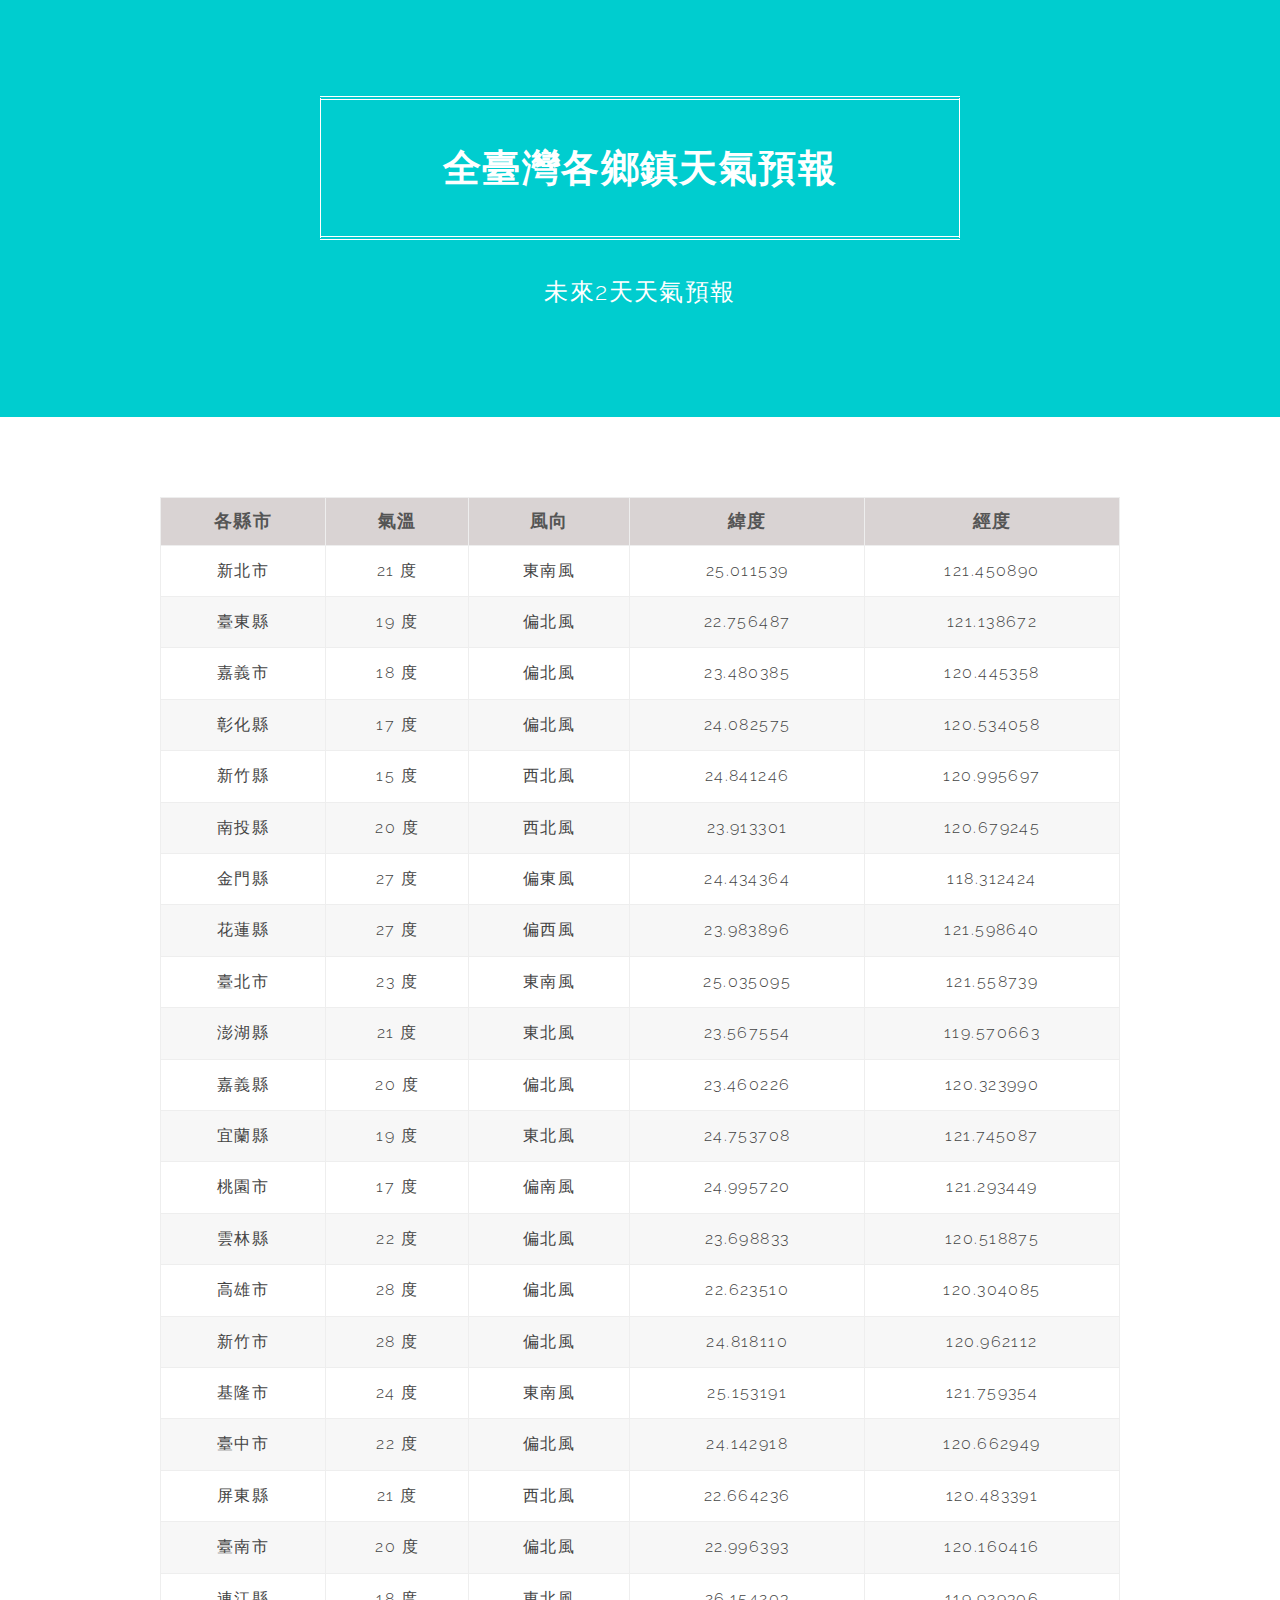
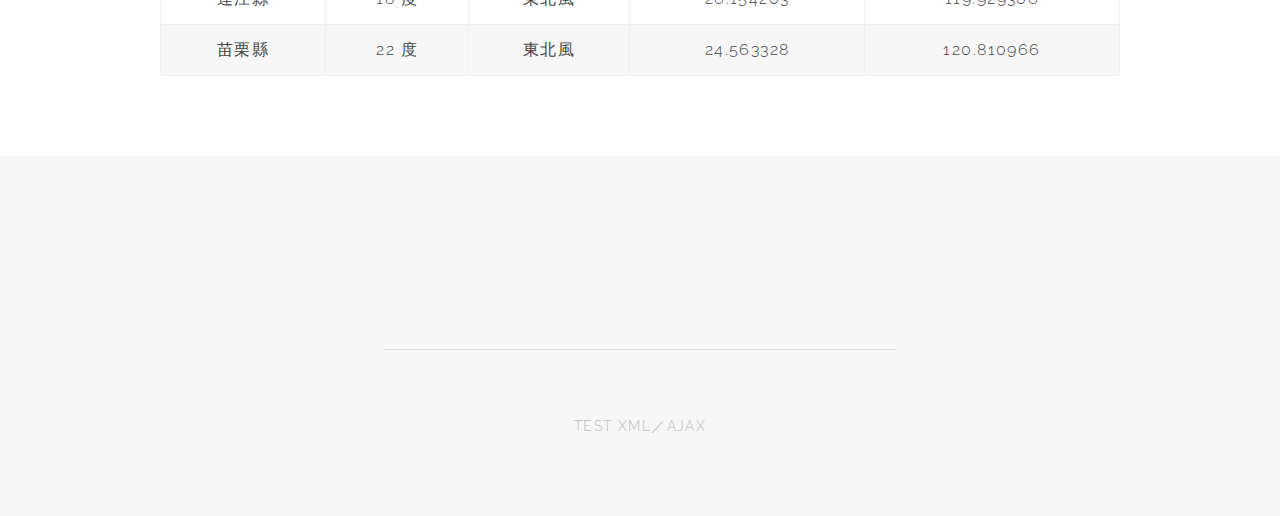
<file: index.html>
<!DOCTYPE html>
<html lang="en">

<head>
    <title>氣象局XML試題_v2</title>
    <meta charset="utf-8" />
    <meta name="viewport" content="width=device-width, initial-scale=1" />
    <!--[if lte IE 8]><script src="assets/js/ie/html5shiv.js"></script><![endif]-->
    <link rel="stylesheet" href="assets/css/main.css" />
    <link rel="stylesheet" href="assets/css/style.css" />
    <!--[if lte IE 9]><link rel="stylesheet" href="assets/css/ie9.css" /><![endif]-->

</head>

<body>

    <!-- Banner -->
    <section id="banner">
        <h2>全臺灣各鄉鎮天氣預報</h2>
        <p>未來2天天氣預報</p>

    </section>

    <!-- One -->
    <section id="one" class="wrapper special">

        <div class="inner">
            <table id="demo"></table>

        </div>
    </section>

    <!-- Two -->
    <section id="two" class="wrapper style2 special">
        <div class="inner narrow">
            <header>
                <h2></h2>
            </header>

        </div>
    </section>


    <!-- Footer -->
    <footer id="footer">
        <div class="copyright">
            TEST XML／Ajax
        </div>
    </footer>


    <!--程式碼開始-->
    <script>
        var xhr = new XMLHttpRequest();
        xhr.onreadystatechange = function() {
            if (this.readyState == 4 && this.status == 200) {
                myFunction(this);
            }
        };



        xhr.open("GET", "taiwan72.xml", true); //讀取資料，三個參數值要：格式,網址,同步非同步
        xhr.send(); //傳送資料

        //taiwan72_1.xml是暫時資料


        function myFunction(xml) {
            var i;
            var xmlDoc = xml.responseXML;
            //宣告ajax从数据库中读取信息


            var table = "<tr><th>各縣市</th><th>氣溫</th><th>風向</th><th>緯度</th><th>經度</th></tr>";
            //Table 表頭

            var x = xmlDoc.getElementsByTagName("location");
            //getElementsByTagName()找到具有指定标签名的子孙元素。

            var y = xmlDoc.getElementsByTagName("elementValue");
            //            console.log("val = " + y.childNodes.length);
            //getElementsByTagName()找到具有指定标签名的子孙元素。


            for (i = 0; i < x.length; i++) {
                //length 属性定义节点列表的长度（即节点的数量）      
                var weater = x[i].getElementsByTagName("weatherElement")[0];
                var weaterTime = weater.getElementsByTagName("time")[0];
                var weaterTemperature = weaterTime.getElementsByTagName("elementValue")[0];
                var weaterTempe = weaterTemperature.getElementsByTagName("value")[0];

                table += "<tr><td>" +
                    x[i].getElementsByTagName("locationName")[0].childNodes[0].nodeValue +
                    "</td><td>" +
                    y[i].getElementsByTagName("value")[0].childNodes[0].nodeValue + "度" +
                    "</td><td>" +
                    x[i].getElementsByTagName("parameterValue")[1].childNodes[0].nodeValue +
                    "</td><td>" +
                    x[i].getElementsByTagName("lat")[0].childNodes[0].nodeValue +
                    "</td><td>" +
                    x[i].getElementsByTagName("lon")[0].childNodes[0].nodeValue +
                    "</td></tr>";
            }

            //            for (i = 0; i < x.length; i++) {
            //
            //                var city = x[i].getElementsByTagName("locationName")[0].childNodes[0].nodeValue;
            //                //取得所有的 elementValue
            //                var weatherElement = x[i].getElementsByTagName("elementValue");
            //                //計算有幾個 elementValue
            //                var numWeatherElems = weatherElement.length;
            //                var weatherDescript = weatherElement[numWeatherElems - 1].getElementsByTagName("value")[0].childNodes[0].nodeValue;
            //
            //                var temperature = weatherElement[0].getElementsByTagName("value")[0].childNodes[0].nodeValue
            //                var windDirection = x[i].getElementsByTagName("parameterValue")[1].childNodes[0].nodeValue;
            //                var latitude = x[i].getElementsByTagName("lat")[0].childNodes[0].nodeValue;
            //                var longitude = x[i].getElementsByTagName("lon")[0].childNodes[0].nodeValue;
            //
            //
            //                table += "<tr>" +
            //                    "<td>" + city + "</td>" +
            //                    "<td>" + temperature + "度" + "</td>" +
            //                    "<td>" + windDirection + "</td>" +
            //                    "<td>" + latitude + "</td>" +
            //                    "<td>" + longitude + "</td>" +
            //                    "<td>" + weatherDescript + "</td>" +
            //                    "</tr>";
            //            }
            document.getElementById("demo").innerHTML = table;

            //getElementsByTagName() 访问节点
            //childNodes[0] - 元素的第一个子节点（文本节点）
            //nodeValue - 节点的值（文本本身）

        }
    </script>

</body>

</html>
</file>
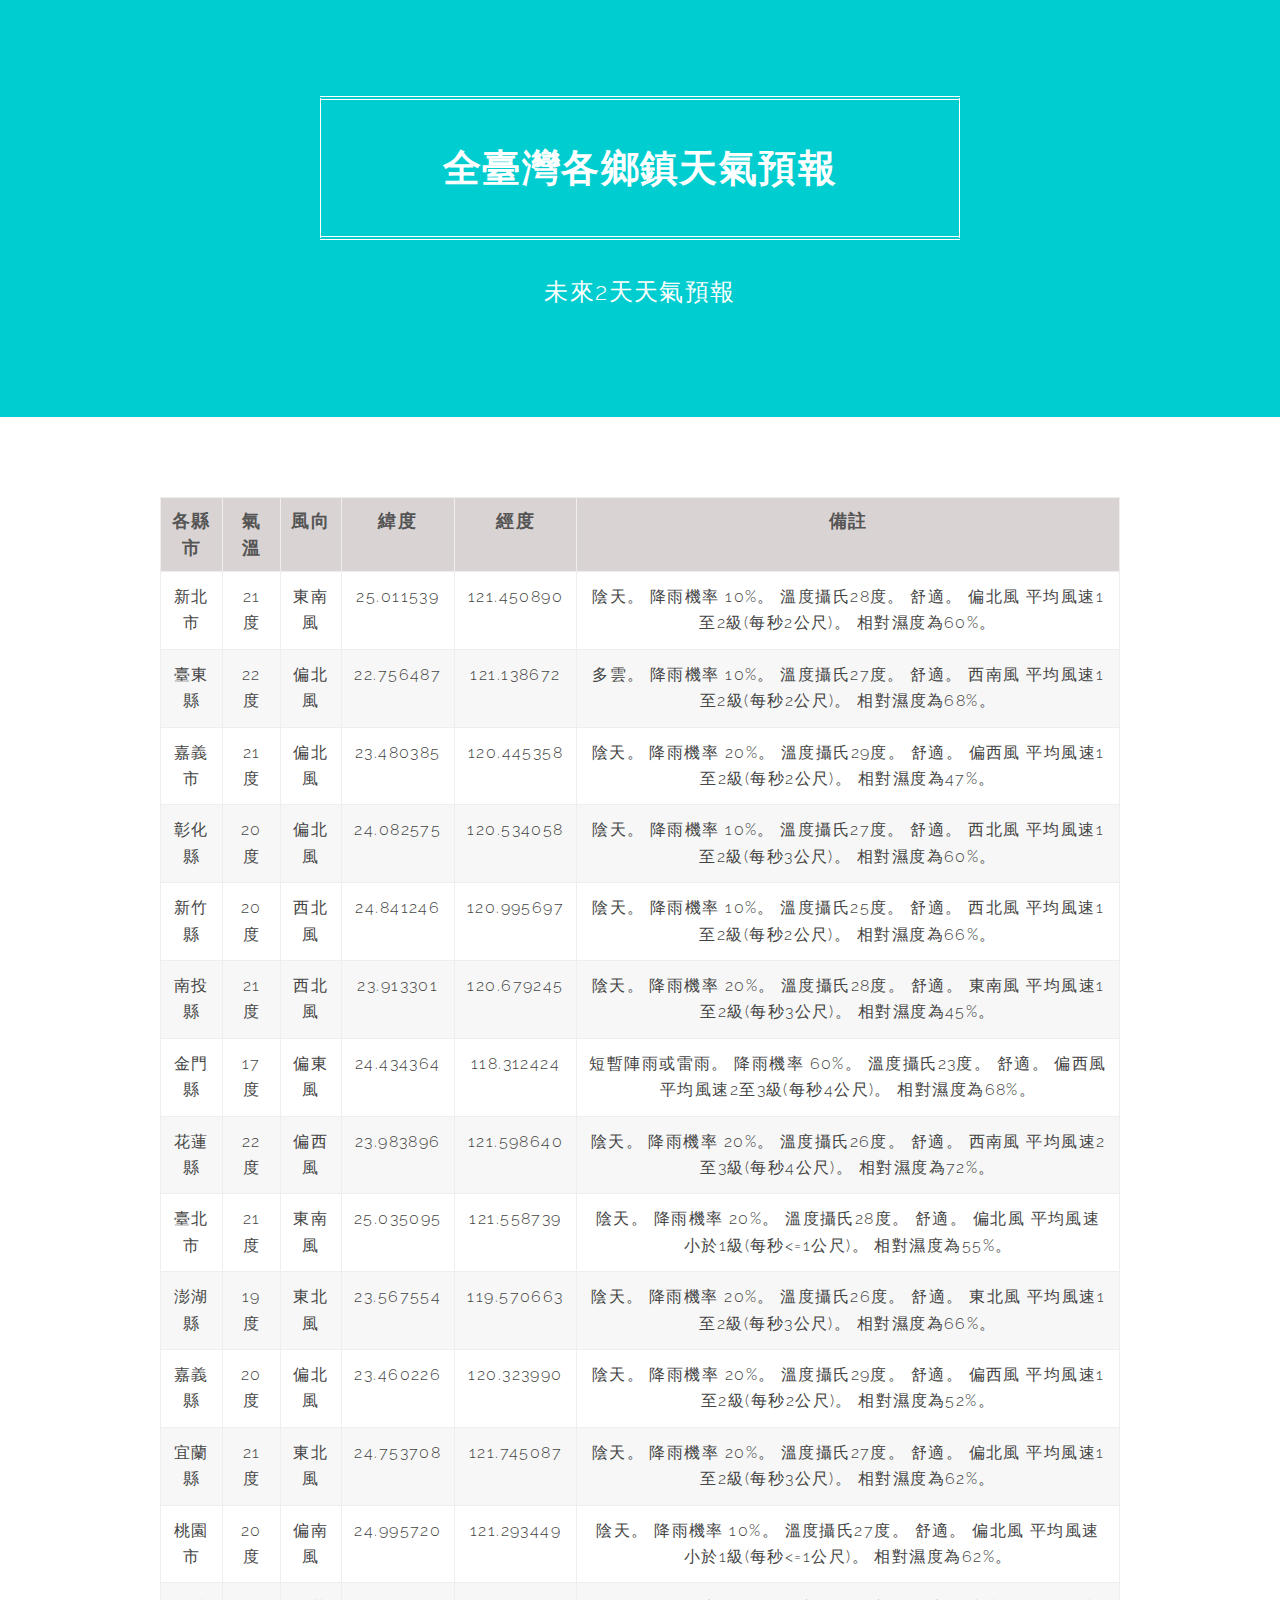
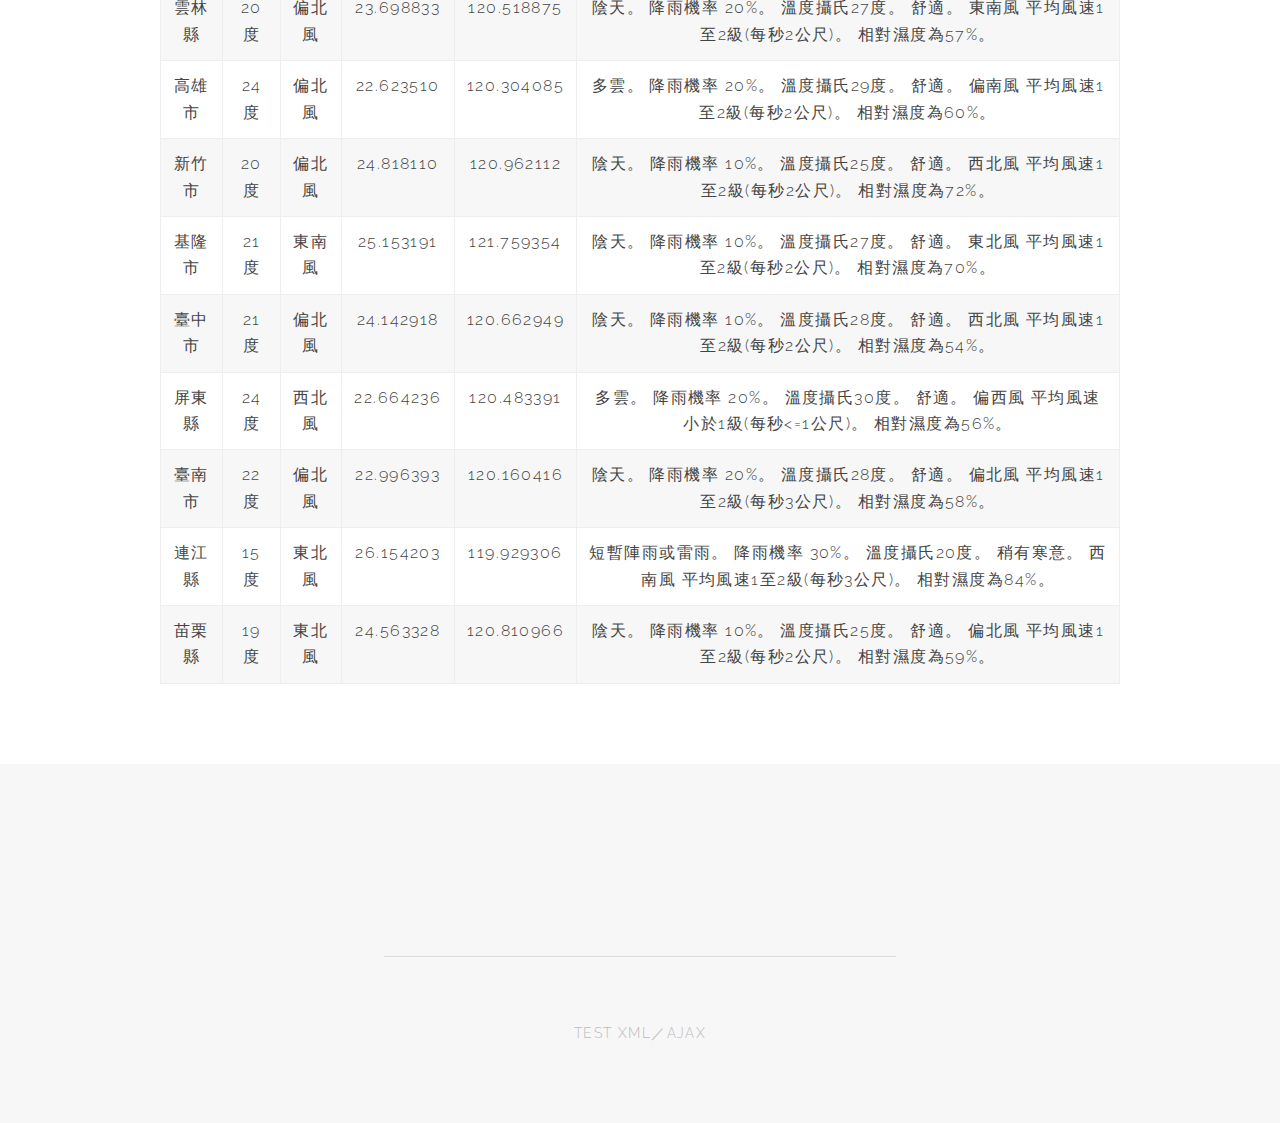
<file: ajax.html>
<!DOCTYPE html>
<html lang="en">

<head>
    <title>氣象局XML_demo</title>
    <meta charset="utf-8" />
    <meta name="viewport" content="width=device-width, initial-scale=1" />
    <!--[if lte IE 8]><script src="assets/js/ie/html5shiv.js"></script><![endif]-->
    <link rel="stylesheet" href="assets/css/main.css" />
    <link rel="stylesheet" href="assets/css/style.css" />
    <!--[if lte IE 9]><link rel="stylesheet" href="assets/css/ie9.css" /><![endif]-->

</head>

<body>

    <!-- Banner -->
    <section id="banner">
        <h2>全臺灣各鄉鎮天氣預報</h2>
        <p>未來2天天氣預報</p>

    </section>

    <!-- One -->
    <section id="one" class="wrapper special">

        <div class="inner">
            <table id="demo"></table>

        </div>
    </section>

    <!-- Two -->
    <section id="two" class="wrapper style2 special">
        <div class="inner narrow">
            <header>
                <h2></h2>
            </header>

        </div>
    </section>


    <!-- Footer -->
    <footer id="footer">
        <div class="copyright">
            TEST XML／Ajax
        </div>
    </footer>


    <script src="assets/js/ajax.js"></script>


</body>

</html>
</file>
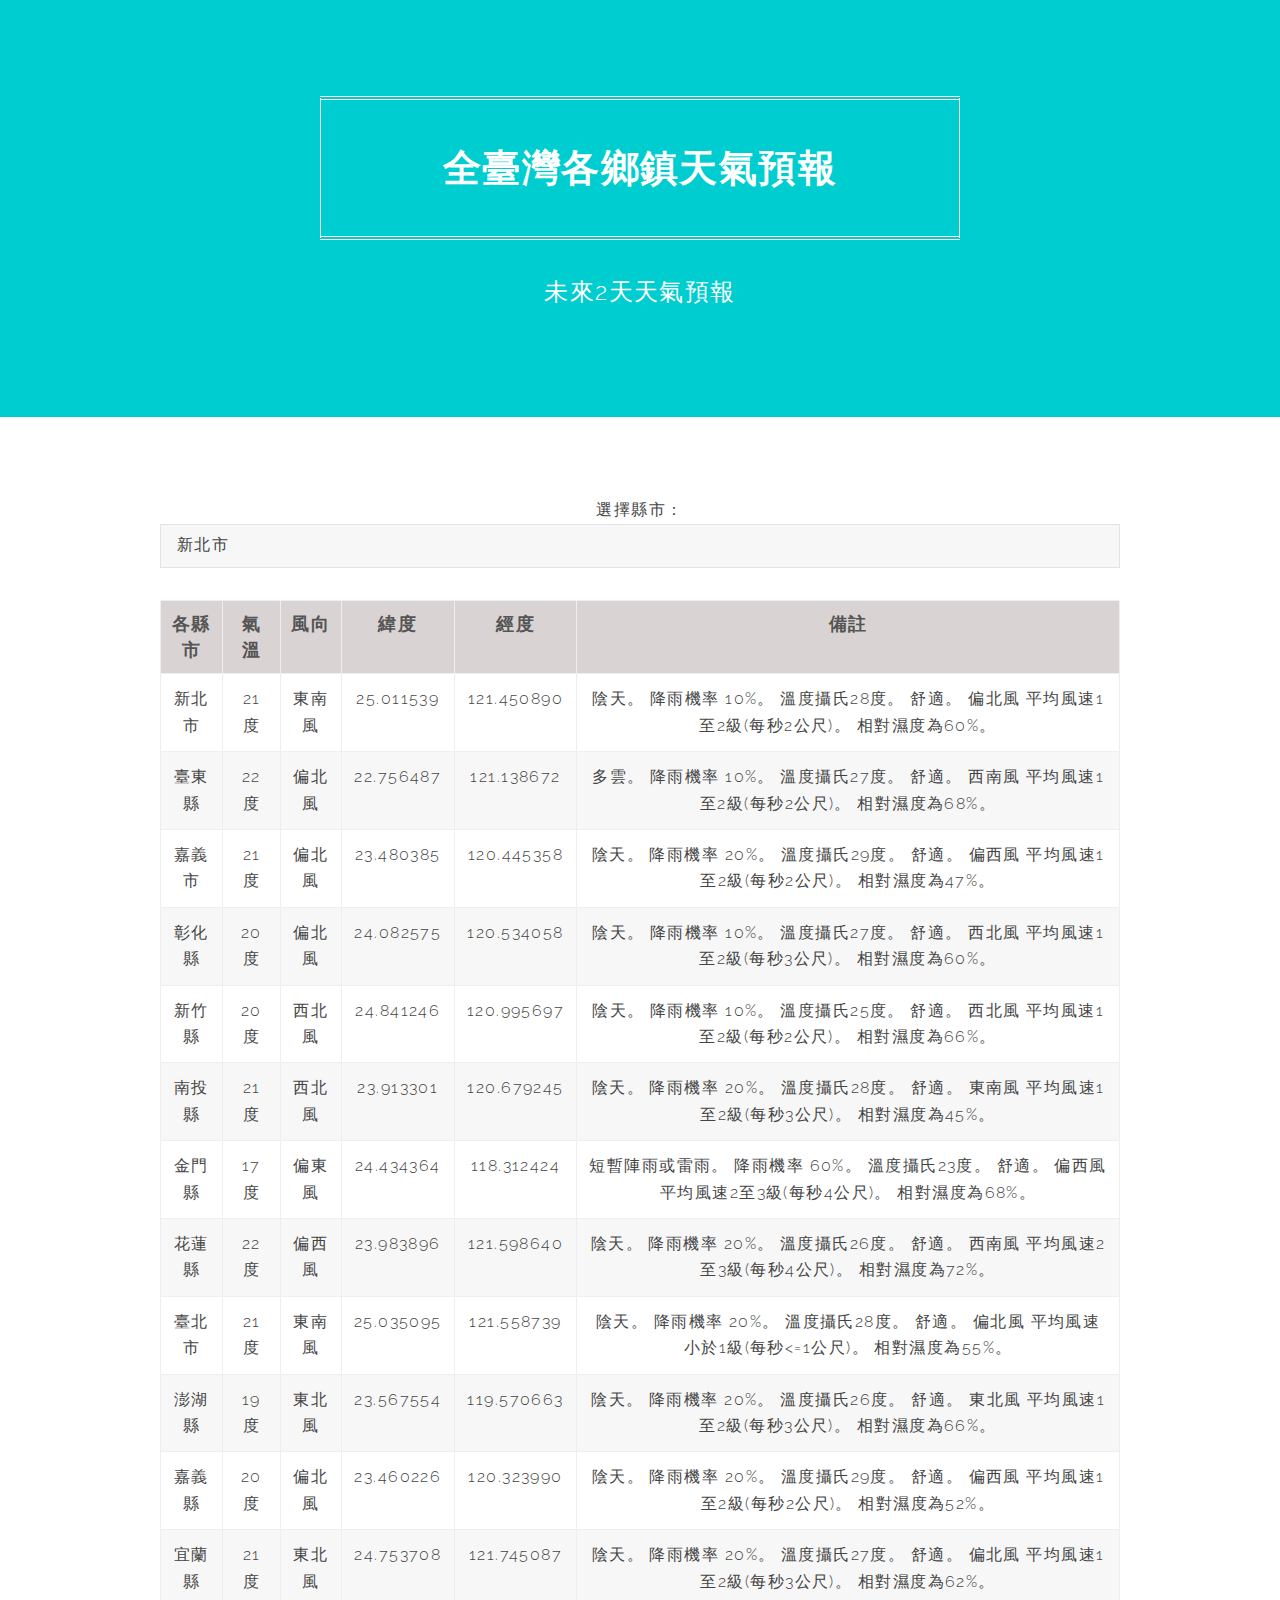
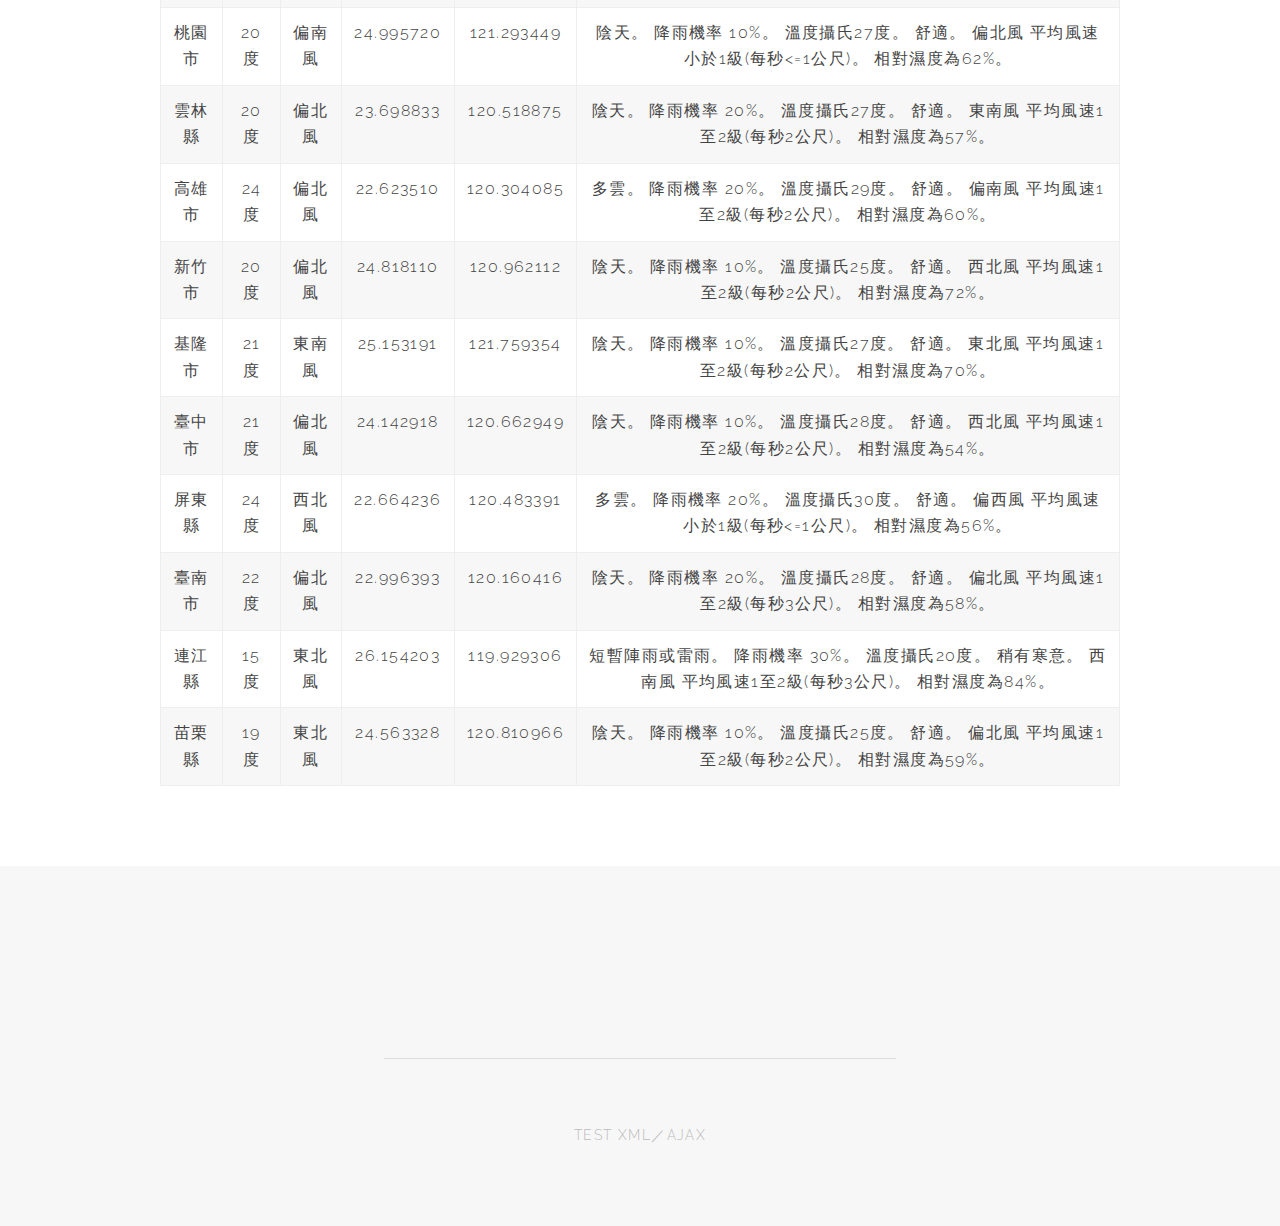
<file: ajax_P2_1.html>
<!DOCTYPE html>
<html lang="en">

<head>
    <title>氣象局XML_demo///P2</title>
    <meta charset="utf-8" />
    <meta name="viewport" content="width=device-width, initial-scale=1" />
    <!--[if lte IE 8]><script src="assets/js/ie/html5shiv.js"></script><![endif]-->
    <link rel="stylesheet" href="assets/css/main.css" />
    <link rel="stylesheet" href="assets/css/style.css" />
    <!--[if lte IE 9]><link rel="stylesheet" href="assets/css/ie9.css" /><![endif]-->

    <script src="//code.jquery.com/jquery-2.1.1.min.js"></script>
    <!--        <script src="jqajax_select.js"></script>-->

</head>

<body>


    <!-- Banner -->
    <section id="banner">
        <h2>全臺灣各鄉鎮天氣預報</h2>
        <p>未來2天天氣預報</p>

    </section>

    <!-- One -->
    <section id="one" class="wrapper special">


        <div class="inner">

            <!--P2 表單上面增加一個有全部城市的下拉選單-star-->
            <p2>選擇縣市：</p2>

            <form>
                <select id="cityselect"></select>
            </form>
            <!--P2 表單上面增加一個有全部城市的下拉選單－end-->

            <table id="demo"></table>

        </div>
    </section>

    <!-- Two -->
    <section id="two" class="wrapper style2 special">
        <div class="inner narrow">
            <header>
                <h2></h2>
            </header>

        </div>
    </section>


    <!-- Footer -->
    <footer id="footer">
        <div class="copyright">
            TEST XML／Ajax
        </div>
    </footer>


    <script src="assets/js/ajax_k1.js"></script>


</body>

</html>
</file>
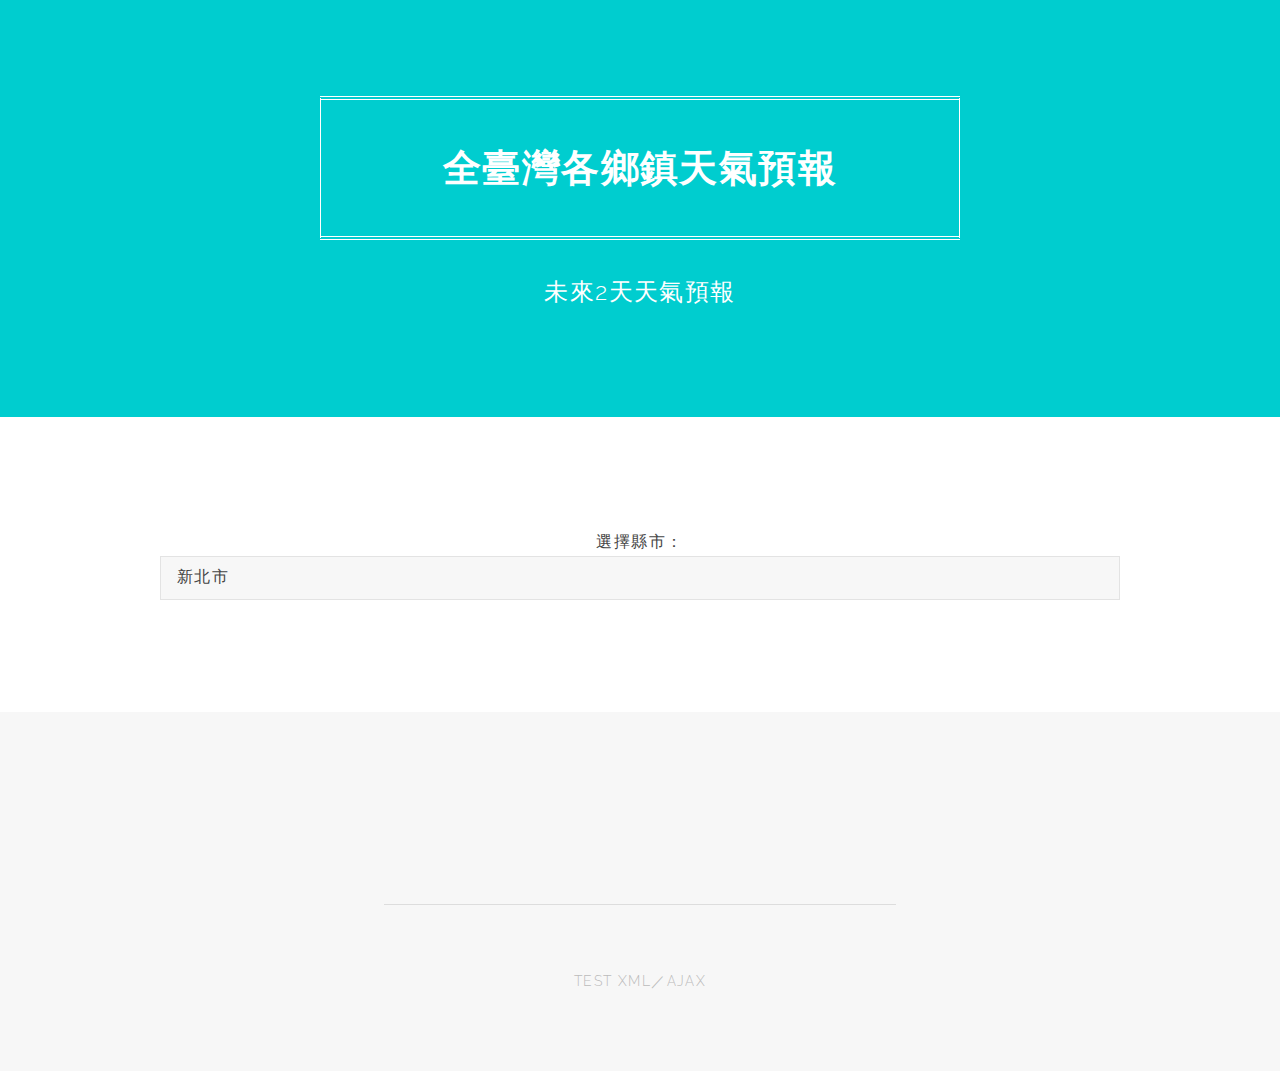
<file: ajax_P3_1.html>
<!DOCTYPE html>
<html lang="en">

<head>
    <title>氣象局XML_demo///P3</title>
    <meta charset="utf-8" />
    <meta name="viewport" content="width=device-width, initial-scale=1" />
    <!--[if lte IE 8]><script src="assets/js/ie/html5shiv.js"></script><![endif]-->
    <link rel="stylesheet" href="assets/css/main.css" />
    <link rel="stylesheet" href="assets/css/style.css" />
    <!--[if lte IE 9]><link rel="stylesheet" href="assets/css/ie9.css" /><![endif]-->

    <script src="//code.jquery.com/jquery-2.1.1.min.js"></script>
    <!--        <script src="jqajax_select.js"></script>-->

</head>

<body>


    <!-- Banner -->
    <section id="banner">
        <h2>全臺灣各鄉鎮天氣預報</h2>
        <p>未來2天天氣預報</p>

    </section>

    <!-- One -->
    <section id="one" class="wrapper special">
        <div class="inner">

            <!--P3test-->
            <!--        -->
            <!--        -->
            <!--        -->
            <!--        -->
            <ul class="list"></ul>

            <!--        -->
            <!--        -->
            <!--P2 表單上面增加一個有全部城市的下拉選單-star-->
            <p2>選擇縣市：</p2>

            <form>
                <select id="cityselect">
                </select>
            </form>
            <!--P2 表單上面增加一個有全部城市的下拉選單－end-->
            <!---->
            <!---->
            <ul class="listbb"></ul>
            <!---->
            <!---->
            <table id="demo"></table>

        </div>
    </section>

    <!-- Two -->
    <section id="two" class="wrapper style2 special">
        <div class="inner narrow">
            <header>
                <h2></h2>
            </header>

        </div>
    </section>


    <!-- Footer -->
    <footer id="footer">
        <div class="copyright">
            TEST XML／Ajax
        </div>
    </footer>


    <script src="assets/js/ajax_k3.js"></script>
   


</body>

</html>
</file>
<file: assets/css/style.css>
h2 {
    font-weight: bold;
}
table,
 th,
 td {
     border: 1px solid #eee;
     border-collapse: collapse;
 }

 th,
 td {
     padding: 5px;
 }

table th {
    font-size: 18px;
    text-align: center;
    padding: 10px;
    background-color: #d9d3d3;
}
</file>
<file: assets/css/ie9.css>
/*
	Typify by TEMPLATED
	templated.co @templatedco
	Released for free under the Creative Commons Attribution 3.0 license (templated.co/license)
*/

/* Form */

	.grid-form .form-control {
		display: block;
		width: 100% !important;
	}

/* Feature */

	.features:after {
		content: '';
		display: block;
		clear: both;
	}

	.features .feature {
		display: block;
		float: left;
	}
</file>
<file: assets/css/main.css>
@import url(font-awesome.min.css);
@import url("http://fonts.googleapis.com/css?family=Raleway:300,700");

/*
	Typify by TEMPLATED
	templated.co @templatedco
	Released for free under the Creative Commons Attribution 3.0 license (templated.co/license)
*/

/* Reset */

	html, body, div, span, applet, object, iframe, h1, h2, h3, h4, h5, h6, p, blockquote, pre, a, abbr, acronym, address, big, cite, code, del, dfn, em, img, ins, kbd, q, s, samp, small, strike, strong, sub, sup, tt, var, b, u, i, center, dl, dt, dd, ol, ul, li, fieldset, form, label, legend, table, caption, tbody, tfoot, thead, tr, th, td, article, aside, canvas, details, embed, figure, figcaption, footer, header, hgroup, menu, nav, output, ruby, section, summary, time, mark, audio, video {
		margin: 0;
		padding: 0;
		border: 0;
		font-size: 100%;
		font: inherit;
		vertical-align: baseline;
	}

	article, aside, details, figcaption, figure, footer, header, hgroup, menu, nav, section {
		display: block;
	}

	body {
		line-height: 1;
	}

	ol, ul {
		list-style: none;
	}

	blockquote, q {
		quotes: none;
	}

	blockquote:before, blockquote:after, q:before, q:after {
		content: '';
		content: none;
	}

	table {
		border-collapse: collapse;
		border-spacing: 0;
	}

	body {
		-webkit-text-size-adjust: none;
	}

/* Box Model */

	*, *:before, *:after {
		-moz-box-sizing: border-box;
		-webkit-box-sizing: border-box;
		box-sizing: border-box;
	}

/* Containers */

	.container {
		margin-left: auto;
		margin-right: auto;
	}

	.container.\31 25\25 {
		width: 100%;
		max-width: 100em;
		min-width: 80em;
	}

	.container.\37 5\25 {
		width: 60em;
	}

	.container.\35 0\25 {
		width: 40em;
	}

	.container.\32 5\25 {
		width: 20em;
	}

	.container {
		width: 80em;
	}

	@media screen and (max-width: 1680px) {

		.container.\31 25\25 {
			width: 100%;
			max-width: 100em;
			min-width: 80em;
		}

		.container.\37 5\25 {
			width: 60em;
		}

		.container.\35 0\25 {
			width: 40em;
		}

		.container.\32 5\25 {
			width: 20em;
		}

		.container {
			width: 80em;
		}

	}

	@media screen and (max-width: 1280px) {

		.container.\31 25\25 {
			width: 100%;
			max-width: 81.25em;
			min-width: 65em;
		}

		.container.\37 5\25 {
			width: 48.75em;
		}

		.container.\35 0\25 {
			width: 32.5em;
		}

		.container.\32 5\25 {
			width: 16.25em;
		}

		.container {
			width: 65em;
		}

	}

	@media screen and (max-width: 980px) {

		.container.\31 25\25 {
			width: 100%;
			max-width: 112.5%;
			min-width: 90%;
		}

		.container.\37 5\25 {
			width: 67.5%;
		}

		.container.\35 0\25 {
			width: 45%;
		}

		.container.\32 5\25 {
			width: 22.5%;
		}

		.container {
			width: 90%;
		}

	}

	@media screen and (max-width: 736px) {

		.container.\31 25\25 {
			width: 100%;
			max-width: 112.5%;
			min-width: 90%;
		}

		.container.\37 5\25 {
			width: 67.5%;
		}

		.container.\35 0\25 {
			width: 45%;
		}

		.container.\32 5\25 {
			width: 22.5%;
		}

		.container {
			width: 90%;
		}

	}

	@media screen and (max-width: 480px) {

		.container.\31 25\25 {
			width: 100%;
			max-width: 112.5%;
			min-width: 90%;
		}

		.container.\37 5\25 {
			width: 67.5%;
		}

		.container.\35 0\25 {
			width: 45%;
		}

		.container.\32 5\25 {
			width: 22.5%;
		}

		.container {
			width: 90%;
		}

	}

/* Grid */

	.row {
		border-bottom: solid 1px transparent;
		-moz-box-sizing: border-box;
		-webkit-box-sizing: border-box;
		box-sizing: border-box;
	}

	.row > * {
		float: left;
		-moz-box-sizing: border-box;
		-webkit-box-sizing: border-box;
		box-sizing: border-box;
	}

	.row:after, .row:before {
		content: '';
		display: block;
		clear: both;
		height: 0;
	}

	.row.uniform > * > :first-child {
		margin-top: 0;
	}

	.row.uniform > * > :last-child {
		margin-bottom: 0;
	}

	.row.\30 \25 > * {
		padding: 0 0 0 0em;
	}

	.row.\30 \25 {
		margin: 0 0 -1px 0em;
	}

	.row.uniform.\30 \25 > * {
		padding: 0em 0 0 0em;
	}

	.row.uniform.\30 \25 {
		margin: 0em 0 -1px 0em;
	}

	.row > * {
		padding: 0 0 0 2em;
	}

	.row {
		margin: 0 0 -1px -2em;
	}

	.row.uniform > * {
		padding: 2em 0 0 2em;
	}

	.row.uniform {
		margin: -2em 0 -1px -2em;
	}

	.row.\32 00\25 > * {
		padding: 0 0 0 4em;
	}

	.row.\32 00\25 {
		margin: 0 0 -1px -4em;
	}

	.row.uniform.\32 00\25 > * {
		padding: 4em 0 0 4em;
	}

	.row.uniform.\32 00\25 {
		margin: -4em 0 -1px -4em;
	}

	.row.\31 50\25 > * {
		padding: 0 0 0 3em;
	}

	.row.\31 50\25 {
		margin: 0 0 -1px -3em;
	}

	.row.uniform.\31 50\25 > * {
		padding: 3em 0 0 3em;
	}

	.row.uniform.\31 50\25 {
		margin: -3em 0 -1px -3em;
	}

	.row.\35 0\25 > * {
		padding: 0 0 0 1em;
	}

	.row.\35 0\25 {
		margin: 0 0 -1px -1em;
	}

	.row.uniform.\35 0\25 > * {
		padding: 1em 0 0 1em;
	}

	.row.uniform.\35 0\25 {
		margin: -1em 0 -1px -1em;
	}

	.row.\32 5\25 > * {
		padding: 0 0 0 0.5em;
	}

	.row.\32 5\25 {
		margin: 0 0 -1px -0.5em;
	}

	.row.uniform.\32 5\25 > * {
		padding: 0.5em 0 0 0.5em;
	}

	.row.uniform.\32 5\25 {
		margin: -0.5em 0 -1px -0.5em;
	}

	.\31 2u, .\31 2u\24 {
		width: 100%;
		clear: none;
		margin-left: 0;
	}

	.\31 1u, .\31 1u\24 {
		width: 91.6666666667%;
		clear: none;
		margin-left: 0;
	}

	.\31 0u, .\31 0u\24 {
		width: 83.3333333333%;
		clear: none;
		margin-left: 0;
	}

	.\39 u, .\39 u\24 {
		width: 75%;
		clear: none;
		margin-left: 0;
	}

	.\38 u, .\38 u\24 {
		width: 66.6666666667%;
		clear: none;
		margin-left: 0;
	}

	.\37 u, .\37 u\24 {
		width: 58.3333333333%;
		clear: none;
		margin-left: 0;
	}

	.\36 u, .\36 u\24 {
		width: 50%;
		clear: none;
		margin-left: 0;
	}

	.\35 u, .\35 u\24 {
		width: 41.6666666667%;
		clear: none;
		margin-left: 0;
	}

	.\34 u, .\34 u\24 {
		width: 33.3333333333%;
		clear: none;
		margin-left: 0;
	}

	.\33 u, .\33 u\24 {
		width: 25%;
		clear: none;
		margin-left: 0;
	}

	.\32 u, .\32 u\24 {
		width: 16.6666666667%;
		clear: none;
		margin-left: 0;
	}

	.\31 u, .\31 u\24 {
		width: 8.3333333333%;
		clear: none;
		margin-left: 0;
	}

	.\31 2u\24 + *,
	.\31 1u\24 + *,
	.\31 0u\24 + *,
	.\39 u\24 + *,
	.\38 u\24 + *,
	.\37 u\24 + *,
	.\36 u\24 + *,
	.\35 u\24 + *,
	.\34 u\24 + *,
	.\33 u\24 + *,
	.\32 u\24 + *,
	.\31 u\24 + * {
		clear: left;
	}

	.\-11u {
		margin-left: 91.66667%;
	}

	.\-10u {
		margin-left: 83.33333%;
	}

	.\-9u {
		margin-left: 75%;
	}

	.\-8u {
		margin-left: 66.66667%;
	}

	.\-7u {
		margin-left: 58.33333%;
	}

	.\-6u {
		margin-left: 50%;
	}

	.\-5u {
		margin-left: 41.66667%;
	}

	.\-4u {
		margin-left: 33.33333%;
	}

	.\-3u {
		margin-left: 25%;
	}

	.\-2u {
		margin-left: 16.66667%;
	}

	.\-1u {
		margin-left: 8.33333%;
	}

	@media screen and (max-width: 1680px) {

		.row > * {
			padding: 0 0 0 2em;
		}

		.row {
			margin: 0 0 -1px -2em;
		}

		.row.uniform > * {
			padding: 2em 0 0 2em;
		}

		.row.uniform {
			margin: -2em 0 -1px -2em;
		}

		.row.\32 00\25 > * {
			padding: 0 0 0 4em;
		}

		.row.\32 00\25 {
			margin: 0 0 -1px -4em;
		}

		.row.uniform.\32 00\25 > * {
			padding: 4em 0 0 4em;
		}

		.row.uniform.\32 00\25 {
			margin: -4em 0 -1px -4em;
		}

		.row.\31 50\25 > * {
			padding: 0 0 0 3em;
		}

		.row.\31 50\25 {
			margin: 0 0 -1px -3em;
		}

		.row.uniform.\31 50\25 > * {
			padding: 3em 0 0 3em;
		}

		.row.uniform.\31 50\25 {
			margin: -3em 0 -1px -3em;
		}

		.row.\35 0\25 > * {
			padding: 0 0 0 1em;
		}

		.row.\35 0\25 {
			margin: 0 0 -1px -1em;
		}

		.row.uniform.\35 0\25 > * {
			padding: 1em 0 0 1em;
		}

		.row.uniform.\35 0\25 {
			margin: -1em 0 -1px -1em;
		}

		.row.\32 5\25 > * {
			padding: 0 0 0 0.5em;
		}

		.row.\32 5\25 {
			margin: 0 0 -1px -0.5em;
		}

		.row.uniform.\32 5\25 > * {
			padding: 0.5em 0 0 0.5em;
		}

		.row.uniform.\32 5\25 {
			margin: -0.5em 0 -1px -0.5em;
		}

		.\31 2u\28xlarge\29, .\31 2u\24\28xlarge\29 {
			width: 100%;
			clear: none;
			margin-left: 0;
		}

		.\31 1u\28xlarge\29, .\31 1u\24\28xlarge\29 {
			width: 91.6666666667%;
			clear: none;
			margin-left: 0;
		}

		.\31 0u\28xlarge\29, .\31 0u\24\28xlarge\29 {
			width: 83.3333333333%;
			clear: none;
			margin-left: 0;
		}

		.\39 u\28xlarge\29, .\39 u\24\28xlarge\29 {
			width: 75%;
			clear: none;
			margin-left: 0;
		}

		.\38 u\28xlarge\29, .\38 u\24\28xlarge\29 {
			width: 66.6666666667%;
			clear: none;
			margin-left: 0;
		}

		.\37 u\28xlarge\29, .\37 u\24\28xlarge\29 {
			width: 58.3333333333%;
			clear: none;
			margin-left: 0;
		}

		.\36 u\28xlarge\29, .\36 u\24\28xlarge\29 {
			width: 50%;
			clear: none;
			margin-left: 0;
		}

		.\35 u\28xlarge\29, .\35 u\24\28xlarge\29 {
			width: 41.6666666667%;
			clear: none;
			margin-left: 0;
		}

		.\34 u\28xlarge\29, .\34 u\24\28xlarge\29 {
			width: 33.3333333333%;
			clear: none;
			margin-left: 0;
		}

		.\33 u\28xlarge\29, .\33 u\24\28xlarge\29 {
			width: 25%;
			clear: none;
			margin-left: 0;
		}

		.\32 u\28xlarge\29, .\32 u\24\28xlarge\29 {
			width: 16.6666666667%;
			clear: none;
			margin-left: 0;
		}

		.\31 u\28xlarge\29, .\31 u\24\28xlarge\29 {
			width: 8.3333333333%;
			clear: none;
			margin-left: 0;
		}

		.\31 2u\24\28xlarge\29 + *,
		.\31 1u\24\28xlarge\29 + *,
		.\31 0u\24\28xlarge\29 + *,
		.\39 u\24\28xlarge\29 + *,
		.\38 u\24\28xlarge\29 + *,
		.\37 u\24\28xlarge\29 + *,
		.\36 u\24\28xlarge\29 + *,
		.\35 u\24\28xlarge\29 + *,
		.\34 u\24\28xlarge\29 + *,
		.\33 u\24\28xlarge\29 + *,
		.\32 u\24\28xlarge\29 + *,
		.\31 u\24\28xlarge\29 + * {
			clear: left;
		}

		.\-11u\28xlarge\29 {
			margin-left: 91.66667%;
		}

		.\-10u\28xlarge\29 {
			margin-left: 83.33333%;
		}

		.\-9u\28xlarge\29 {
			margin-left: 75%;
		}

		.\-8u\28xlarge\29 {
			margin-left: 66.66667%;
		}

		.\-7u\28xlarge\29 {
			margin-left: 58.33333%;
		}

		.\-6u\28xlarge\29 {
			margin-left: 50%;
		}

		.\-5u\28xlarge\29 {
			margin-left: 41.66667%;
		}

		.\-4u\28xlarge\29 {
			margin-left: 33.33333%;
		}

		.\-3u\28xlarge\29 {
			margin-left: 25%;
		}

		.\-2u\28xlarge\29 {
			margin-left: 16.66667%;
		}

		.\-1u\28xlarge\29 {
			margin-left: 8.33333%;
		}

	}

	@media screen and (max-width: 1280px) {

		.row > * {
			padding: 0 0 0 1.5em;
		}

		.row {
			margin: 0 0 -1px -1.5em;
		}

		.row.uniform > * {
			padding: 1.5em 0 0 1.5em;
		}

		.row.uniform {
			margin: -1.5em 0 -1px -1.5em;
		}

		.row.\32 00\25 > * {
			padding: 0 0 0 3em;
		}

		.row.\32 00\25 {
			margin: 0 0 -1px -3em;
		}

		.row.uniform.\32 00\25 > * {
			padding: 3em 0 0 3em;
		}

		.row.uniform.\32 00\25 {
			margin: -3em 0 -1px -3em;
		}

		.row.\31 50\25 > * {
			padding: 0 0 0 2.25em;
		}

		.row.\31 50\25 {
			margin: 0 0 -1px -2.25em;
		}

		.row.uniform.\31 50\25 > * {
			padding: 2.25em 0 0 2.25em;
		}

		.row.uniform.\31 50\25 {
			margin: -2.25em 0 -1px -2.25em;
		}

		.row.\35 0\25 > * {
			padding: 0 0 0 0.75em;
		}

		.row.\35 0\25 {
			margin: 0 0 -1px -0.75em;
		}

		.row.uniform.\35 0\25 > * {
			padding: 0.75em 0 0 0.75em;
		}

		.row.uniform.\35 0\25 {
			margin: -0.75em 0 -1px -0.75em;
		}

		.row.\32 5\25 > * {
			padding: 0 0 0 0.375em;
		}

		.row.\32 5\25 {
			margin: 0 0 -1px -0.375em;
		}

		.row.uniform.\32 5\25 > * {
			padding: 0.375em 0 0 0.375em;
		}

		.row.uniform.\32 5\25 {
			margin: -0.375em 0 -1px -0.375em;
		}

		.\31 2u\28large\29, .\31 2u\24\28large\29 {
			width: 100%;
			clear: none;
			margin-left: 0;
		}

		.\31 1u\28large\29, .\31 1u\24\28large\29 {
			width: 91.6666666667%;
			clear: none;
			margin-left: 0;
		}

		.\31 0u\28large\29, .\31 0u\24\28large\29 {
			width: 83.3333333333%;
			clear: none;
			margin-left: 0;
		}

		.\39 u\28large\29, .\39 u\24\28large\29 {
			width: 75%;
			clear: none;
			margin-left: 0;
		}

		.\38 u\28large\29, .\38 u\24\28large\29 {
			width: 66.6666666667%;
			clear: none;
			margin-left: 0;
		}

		.\37 u\28large\29, .\37 u\24\28large\29 {
			width: 58.3333333333%;
			clear: none;
			margin-left: 0;
		}

		.\36 u\28large\29, .\36 u\24\28large\29 {
			width: 50%;
			clear: none;
			margin-left: 0;
		}

		.\35 u\28large\29, .\35 u\24\28large\29 {
			width: 41.6666666667%;
			clear: none;
			margin-left: 0;
		}

		.\34 u\28large\29, .\34 u\24\28large\29 {
			width: 33.3333333333%;
			clear: none;
			margin-left: 0;
		}

		.\33 u\28large\29, .\33 u\24\28large\29 {
			width: 25%;
			clear: none;
			margin-left: 0;
		}

		.\32 u\28large\29, .\32 u\24\28large\29 {
			width: 16.6666666667%;
			clear: none;
			margin-left: 0;
		}

		.\31 u\28large\29, .\31 u\24\28large\29 {
			width: 8.3333333333%;
			clear: none;
			margin-left: 0;
		}

		.\31 2u\24\28large\29 + *,
		.\31 1u\24\28large\29 + *,
		.\31 0u\24\28large\29 + *,
		.\39 u\24\28large\29 + *,
		.\38 u\24\28large\29 + *,
		.\37 u\24\28large\29 + *,
		.\36 u\24\28large\29 + *,
		.\35 u\24\28large\29 + *,
		.\34 u\24\28large\29 + *,
		.\33 u\24\28large\29 + *,
		.\32 u\24\28large\29 + *,
		.\31 u\24\28large\29 + * {
			clear: left;
		}

		.\-11u\28large\29 {
			margin-left: 91.66667%;
		}

		.\-10u\28large\29 {
			margin-left: 83.33333%;
		}

		.\-9u\28large\29 {
			margin-left: 75%;
		}

		.\-8u\28large\29 {
			margin-left: 66.66667%;
		}

		.\-7u\28large\29 {
			margin-left: 58.33333%;
		}

		.\-6u\28large\29 {
			margin-left: 50%;
		}

		.\-5u\28large\29 {
			margin-left: 41.66667%;
		}

		.\-4u\28large\29 {
			margin-left: 33.33333%;
		}

		.\-3u\28large\29 {
			margin-left: 25%;
		}

		.\-2u\28large\29 {
			margin-left: 16.66667%;
		}

		.\-1u\28large\29 {
			margin-left: 8.33333%;
		}

	}

	@media screen and (max-width: 980px) {

		.row > * {
			padding: 0 0 0 1.5em;
		}

		.row {
			margin: 0 0 -1px -1.5em;
		}

		.row.uniform > * {
			padding: 1.5em 0 0 1.5em;
		}

		.row.uniform {
			margin: -1.5em 0 -1px -1.5em;
		}

		.row.\32 00\25 > * {
			padding: 0 0 0 3em;
		}

		.row.\32 00\25 {
			margin: 0 0 -1px -3em;
		}

		.row.uniform.\32 00\25 > * {
			padding: 3em 0 0 3em;
		}

		.row.uniform.\32 00\25 {
			margin: -3em 0 -1px -3em;
		}

		.row.\31 50\25 > * {
			padding: 0 0 0 2.25em;
		}

		.row.\31 50\25 {
			margin: 0 0 -1px -2.25em;
		}

		.row.uniform.\31 50\25 > * {
			padding: 2.25em 0 0 2.25em;
		}

		.row.uniform.\31 50\25 {
			margin: -2.25em 0 -1px -2.25em;
		}

		.row.\35 0\25 > * {
			padding: 0 0 0 0.75em;
		}

		.row.\35 0\25 {
			margin: 0 0 -1px -0.75em;
		}

		.row.uniform.\35 0\25 > * {
			padding: 0.75em 0 0 0.75em;
		}

		.row.uniform.\35 0\25 {
			margin: -0.75em 0 -1px -0.75em;
		}

		.row.\32 5\25 > * {
			padding: 0 0 0 0.375em;
		}

		.row.\32 5\25 {
			margin: 0 0 -1px -0.375em;
		}

		.row.uniform.\32 5\25 > * {
			padding: 0.375em 0 0 0.375em;
		}

		.row.uniform.\32 5\25 {
			margin: -0.375em 0 -1px -0.375em;
		}

		.\31 2u\28medium\29, .\31 2u\24\28medium\29 {
			width: 100%;
			clear: none;
			margin-left: 0;
		}

		.\31 1u\28medium\29, .\31 1u\24\28medium\29 {
			width: 91.6666666667%;
			clear: none;
			margin-left: 0;
		}

		.\31 0u\28medium\29, .\31 0u\24\28medium\29 {
			width: 83.3333333333%;
			clear: none;
			margin-left: 0;
		}

		.\39 u\28medium\29, .\39 u\24\28medium\29 {
			width: 75%;
			clear: none;
			margin-left: 0;
		}

		.\38 u\28medium\29, .\38 u\24\28medium\29 {
			width: 66.6666666667%;
			clear: none;
			margin-left: 0;
		}

		.\37 u\28medium\29, .\37 u\24\28medium\29 {
			width: 58.3333333333%;
			clear: none;
			margin-left: 0;
		}

		.\36 u\28medium\29, .\36 u\24\28medium\29 {
			width: 50%;
			clear: none;
			margin-left: 0;
		}

		.\35 u\28medium\29, .\35 u\24\28medium\29 {
			width: 41.6666666667%;
			clear: none;
			margin-left: 0;
		}

		.\34 u\28medium\29, .\34 u\24\28medium\29 {
			width: 33.3333333333%;
			clear: none;
			margin-left: 0;
		}

		.\33 u\28medium\29, .\33 u\24\28medium\29 {
			width: 25%;
			clear: none;
			margin-left: 0;
		}

		.\32 u\28medium\29, .\32 u\24\28medium\29 {
			width: 16.6666666667%;
			clear: none;
			margin-left: 0;
		}

		.\31 u\28medium\29, .\31 u\24\28medium\29 {
			width: 8.3333333333%;
			clear: none;
			margin-left: 0;
		}

		.\31 2u\24\28medium\29 + *,
		.\31 1u\24\28medium\29 + *,
		.\31 0u\24\28medium\29 + *,
		.\39 u\24\28medium\29 + *,
		.\38 u\24\28medium\29 + *,
		.\37 u\24\28medium\29 + *,
		.\36 u\24\28medium\29 + *,
		.\35 u\24\28medium\29 + *,
		.\34 u\24\28medium\29 + *,
		.\33 u\24\28medium\29 + *,
		.\32 u\24\28medium\29 + *,
		.\31 u\24\28medium\29 + * {
			clear: left;
		}

		.\-11u\28medium\29 {
			margin-left: 91.66667%;
		}

		.\-10u\28medium\29 {
			margin-left: 83.33333%;
		}

		.\-9u\28medium\29 {
			margin-left: 75%;
		}

		.\-8u\28medium\29 {
			margin-left: 66.66667%;
		}

		.\-7u\28medium\29 {
			margin-left: 58.33333%;
		}

		.\-6u\28medium\29 {
			margin-left: 50%;
		}

		.\-5u\28medium\29 {
			margin-left: 41.66667%;
		}

		.\-4u\28medium\29 {
			margin-left: 33.33333%;
		}

		.\-3u\28medium\29 {
			margin-left: 25%;
		}

		.\-2u\28medium\29 {
			margin-left: 16.66667%;
		}

		.\-1u\28medium\29 {
			margin-left: 8.33333%;
		}

	}

	@media screen and (max-width: 736px) {

		.row > * {
			padding: 0 0 0 1.25em;
		}

		.row {
			margin: 0 0 -1px -1.25em;
		}

		.row.uniform > * {
			padding: 1.25em 0 0 1.25em;
		}

		.row.uniform {
			margin: -1.25em 0 -1px -1.25em;
		}

		.row.\32 00\25 > * {
			padding: 0 0 0 2.5em;
		}

		.row.\32 00\25 {
			margin: 0 0 -1px -2.5em;
		}

		.row.uniform.\32 00\25 > * {
			padding: 2.5em 0 0 2.5em;
		}

		.row.uniform.\32 00\25 {
			margin: -2.5em 0 -1px -2.5em;
		}

		.row.\31 50\25 > * {
			padding: 0 0 0 1.875em;
		}

		.row.\31 50\25 {
			margin: 0 0 -1px -1.875em;
		}

		.row.uniform.\31 50\25 > * {
			padding: 1.875em 0 0 1.875em;
		}

		.row.uniform.\31 50\25 {
			margin: -1.875em 0 -1px -1.875em;
		}

		.row.\35 0\25 > * {
			padding: 0 0 0 0.625em;
		}

		.row.\35 0\25 {
			margin: 0 0 -1px -0.625em;
		}

		.row.uniform.\35 0\25 > * {
			padding: 0.625em 0 0 0.625em;
		}

		.row.uniform.\35 0\25 {
			margin: -0.625em 0 -1px -0.625em;
		}

		.row.\32 5\25 > * {
			padding: 0 0 0 0.3125em;
		}

		.row.\32 5\25 {
			margin: 0 0 -1px -0.3125em;
		}

		.row.uniform.\32 5\25 > * {
			padding: 0.3125em 0 0 0.3125em;
		}

		.row.uniform.\32 5\25 {
			margin: -0.3125em 0 -1px -0.3125em;
		}

		.\31 2u\28small\29, .\31 2u\24\28small\29 {
			width: 100%;
			clear: none;
			margin-left: 0;
		}

		.\31 1u\28small\29, .\31 1u\24\28small\29 {
			width: 91.6666666667%;
			clear: none;
			margin-left: 0;
		}

		.\31 0u\28small\29, .\31 0u\24\28small\29 {
			width: 83.3333333333%;
			clear: none;
			margin-left: 0;
		}

		.\39 u\28small\29, .\39 u\24\28small\29 {
			width: 75%;
			clear: none;
			margin-left: 0;
		}

		.\38 u\28small\29, .\38 u\24\28small\29 {
			width: 66.6666666667%;
			clear: none;
			margin-left: 0;
		}

		.\37 u\28small\29, .\37 u\24\28small\29 {
			width: 58.3333333333%;
			clear: none;
			margin-left: 0;
		}

		.\36 u\28small\29, .\36 u\24\28small\29 {
			width: 50%;
			clear: none;
			margin-left: 0;
		}

		.\35 u\28small\29, .\35 u\24\28small\29 {
			width: 41.6666666667%;
			clear: none;
			margin-left: 0;
		}

		.\34 u\28small\29, .\34 u\24\28small\29 {
			width: 33.3333333333%;
			clear: none;
			margin-left: 0;
		}

		.\33 u\28small\29, .\33 u\24\28small\29 {
			width: 25%;
			clear: none;
			margin-left: 0;
		}

		.\32 u\28small\29, .\32 u\24\28small\29 {
			width: 16.6666666667%;
			clear: none;
			margin-left: 0;
		}

		.\31 u\28small\29, .\31 u\24\28small\29 {
			width: 8.3333333333%;
			clear: none;
			margin-left: 0;
		}

		.\31 2u\24\28small\29 + *,
		.\31 1u\24\28small\29 + *,
		.\31 0u\24\28small\29 + *,
		.\39 u\24\28small\29 + *,
		.\38 u\24\28small\29 + *,
		.\37 u\24\28small\29 + *,
		.\36 u\24\28small\29 + *,
		.\35 u\24\28small\29 + *,
		.\34 u\24\28small\29 + *,
		.\33 u\24\28small\29 + *,
		.\32 u\24\28small\29 + *,
		.\31 u\24\28small\29 + * {
			clear: left;
		}

		.\-11u\28small\29 {
			margin-left: 91.66667%;
		}

		.\-10u\28small\29 {
			margin-left: 83.33333%;
		}

		.\-9u\28small\29 {
			margin-left: 75%;
		}

		.\-8u\28small\29 {
			margin-left: 66.66667%;
		}

		.\-7u\28small\29 {
			margin-left: 58.33333%;
		}

		.\-6u\28small\29 {
			margin-left: 50%;
		}

		.\-5u\28small\29 {
			margin-left: 41.66667%;
		}

		.\-4u\28small\29 {
			margin-left: 33.33333%;
		}

		.\-3u\28small\29 {
			margin-left: 25%;
		}

		.\-2u\28small\29 {
			margin-left: 16.66667%;
		}

		.\-1u\28small\29 {
			margin-left: 8.33333%;
		}

	}

	@media screen and (max-width: 480px) {

		.row > * {
			padding: 0 0 0 1.25em;
		}

		.row {
			margin: 0 0 -1px -1.25em;
		}

		.row.uniform > * {
			padding: 1.25em 0 0 1.25em;
		}

		.row.uniform {
			margin: -1.25em 0 -1px -1.25em;
		}

		.row.\32 00\25 > * {
			padding: 0 0 0 2.5em;
		}

		.row.\32 00\25 {
			margin: 0 0 -1px -2.5em;
		}

		.row.uniform.\32 00\25 > * {
			padding: 2.5em 0 0 2.5em;
		}

		.row.uniform.\32 00\25 {
			margin: -2.5em 0 -1px -2.5em;
		}

		.row.\31 50\25 > * {
			padding: 0 0 0 1.875em;
		}

		.row.\31 50\25 {
			margin: 0 0 -1px -1.875em;
		}

		.row.uniform.\31 50\25 > * {
			padding: 1.875em 0 0 1.875em;
		}

		.row.uniform.\31 50\25 {
			margin: -1.875em 0 -1px -1.875em;
		}

		.row.\35 0\25 > * {
			padding: 0 0 0 0.625em;
		}

		.row.\35 0\25 {
			margin: 0 0 -1px -0.625em;
		}

		.row.uniform.\35 0\25 > * {
			padding: 0.625em 0 0 0.625em;
		}

		.row.uniform.\35 0\25 {
			margin: -0.625em 0 -1px -0.625em;
		}

		.row.\32 5\25 > * {
			padding: 0 0 0 0.3125em;
		}

		.row.\32 5\25 {
			margin: 0 0 -1px -0.3125em;
		}

		.row.uniform.\32 5\25 > * {
			padding: 0.3125em 0 0 0.3125em;
		}

		.row.uniform.\32 5\25 {
			margin: -0.3125em 0 -1px -0.3125em;
		}

		.\31 2u\28xsmall\29, .\31 2u\24\28xsmall\29 {
			width: 100%;
			clear: none;
			margin-left: 0;
		}

		.\31 1u\28xsmall\29, .\31 1u\24\28xsmall\29 {
			width: 91.6666666667%;
			clear: none;
			margin-left: 0;
		}

		.\31 0u\28xsmall\29, .\31 0u\24\28xsmall\29 {
			width: 83.3333333333%;
			clear: none;
			margin-left: 0;
		}

		.\39 u\28xsmall\29, .\39 u\24\28xsmall\29 {
			width: 75%;
			clear: none;
			margin-left: 0;
		}

		.\38 u\28xsmall\29, .\38 u\24\28xsmall\29 {
			width: 66.6666666667%;
			clear: none;
			margin-left: 0;
		}

		.\37 u\28xsmall\29, .\37 u\24\28xsmall\29 {
			width: 58.3333333333%;
			clear: none;
			margin-left: 0;
		}

		.\36 u\28xsmall\29, .\36 u\24\28xsmall\29 {
			width: 50%;
			clear: none;
			margin-left: 0;
		}

		.\35 u\28xsmall\29, .\35 u\24\28xsmall\29 {
			width: 41.6666666667%;
			clear: none;
			margin-left: 0;
		}

		.\34 u\28xsmall\29, .\34 u\24\28xsmall\29 {
			width: 33.3333333333%;
			clear: none;
			margin-left: 0;
		}

		.\33 u\28xsmall\29, .\33 u\24\28xsmall\29 {
			width: 25%;
			clear: none;
			margin-left: 0;
		}

		.\32 u\28xsmall\29, .\32 u\24\28xsmall\29 {
			width: 16.6666666667%;
			clear: none;
			margin-left: 0;
		}

		.\31 u\28xsmall\29, .\31 u\24\28xsmall\29 {
			width: 8.3333333333%;
			clear: none;
			margin-left: 0;
		}

		.\31 2u\24\28xsmall\29 + *,
		.\31 1u\24\28xsmall\29 + *,
		.\31 0u\24\28xsmall\29 + *,
		.\39 u\24\28xsmall\29 + *,
		.\38 u\24\28xsmall\29 + *,
		.\37 u\24\28xsmall\29 + *,
		.\36 u\24\28xsmall\29 + *,
		.\35 u\24\28xsmall\29 + *,
		.\34 u\24\28xsmall\29 + *,
		.\33 u\24\28xsmall\29 + *,
		.\32 u\24\28xsmall\29 + *,
		.\31 u\24\28xsmall\29 + * {
			clear: left;
		}

		.\-11u\28xsmall\29 {
			margin-left: 91.66667%;
		}

		.\-10u\28xsmall\29 {
			margin-left: 83.33333%;
		}

		.\-9u\28xsmall\29 {
			margin-left: 75%;
		}

		.\-8u\28xsmall\29 {
			margin-left: 66.66667%;
		}

		.\-7u\28xsmall\29 {
			margin-left: 58.33333%;
		}

		.\-6u\28xsmall\29 {
			margin-left: 50%;
		}

		.\-5u\28xsmall\29 {
			margin-left: 41.66667%;
		}

		.\-4u\28xsmall\29 {
			margin-left: 33.33333%;
		}

		.\-3u\28xsmall\29 {
			margin-left: 25%;
		}

		.\-2u\28xsmall\29 {
			margin-left: 16.66667%;
		}

		.\-1u\28xsmall\29 {
			margin-left: 8.33333%;
		}

	}

/* Basic */

	@-ms-viewport {
		width: device-width;
	}

	body {
		-ms-overflow-style: scrollbar;
	}

	@media screen and (max-width: 480px) {

		html, body {
			min-width: 320px;
		}

	}

	body {
		background: #fff;
	}

		body.is-loading *, body.is-loading *:before, body.is-loading *:after {
			-moz-animation: none !important;
			-webkit-animation: none !important;
			-ms-animation: none !important;
			animation: none !important;
			-moz-transition: none !important;
			-webkit-transition: none !important;
			-ms-transition: none !important;
			transition: none !important;
		}

/* Type */

	body {
		background-color: #fff;
		color: #444;
	}

	body, input, select, textarea {
		font-family: "Raleway", Arial, Helvetica, sans-serif;
		font-size: 14pt;
		font-weight: 300;
		letter-spacing: 0.09em;
		line-height: 1.65em;
	}

		@media screen and (max-width: 1680px) {

			body, input, select, textarea {
				font-size: 12pt;
			}

		}

		@media screen and (max-width: 1280px) {

			body, input, select, textarea {
				font-size: 12pt;
			}

		}

		@media screen and (max-width: 980px) {

			body, input, select, textarea {
				font-size: 12pt;
			}

		}

		@media screen and (max-width: 736px) {

			body, input, select, textarea {
				font-size: 11pt;
			}

		}

		@media screen and (max-width: 480px) {

			body, input, select, textarea {
				font-size: 11pt;
			}

		}

	a {
		text-decoration: underline;
	}

		a:hover {
			text-decoration: none;
		}

	strong, b {
		font-weight: 700;
	}

	em, i {
		font-style: italic;
	}

	p {
		margin: 0 0 2em 0;
	}

	h1, h2, h3, h4, h5, h6 {
		font-weight: 300;
		line-height: 1em;
		margin: 0 0 1em 0;
		text-transform: uppercase;
	}

		h1 a, h2 a, h3 a, h4 a, h5 a, h6 a {
			color: inherit;
			text-decoration: none;
		}

	h2 {
		font-size: 1.6em;
		line-height: 1.5em;
	}

	h3 {
		font-size: 1.2em;
		line-height: 1.5em;
	}

	h4 {
		font-size: 1em;
		line-height: 1.5em;
	}

	h5 {
		font-size: 0.9em;
		line-height: 1.5em;
	}

	h6 {
		font-size: 0.7em;
		line-height: 1.5em;
	}

	sub {
		font-size: 0.8em;
		position: relative;
		top: 0.5em;
	}

	sup {
		font-size: 0.8em;
		position: relative;
		top: -0.5em;
	}

	blockquote {
		border-left: solid 4px;
		font-style: italic;
		margin: 0 0 2em 0;
		padding: 0.5em 0 0.5em 2em;
	}

	code {
		border-radius: 0;
		border: solid 1px;
		font-family: "Courier New", monospace;
		font-size: 0.9em;
		margin: 0 0.25em;
		padding: 0.25em 0.65em;
	}

	pre {
		-webkit-overflow-scrolling: touch;
		font-family: "Courier New", monospace;
		font-size: 0.9em;
		margin: 0 0 2em 0;
	}

		pre code {
			display: block;
			line-height: 1.75em;
			padding: 1em 1.5em;
			overflow-x: auto;
		}

	hr {
		border: 0;
		border-bottom: solid 1px;
		margin: 2em 0;
	}

		hr.major {
			margin: 3em 0;
		}

	.align-left {
		text-align: left;
	}

	.align-center {
		text-align: center;
	}

	.align-right {
		text-align: right;
	}

	input, select, textarea {
		color: #555;
	}

	a {
		color: #00cdcf;
	}

	strong, b {
		color: #555;
	}

	h1, h2, h3, h4, h5, h6 {
		color: #555;
	}

	blockquote {
		border-left-color: #e3e3e3;
	}

	code {
		background: rgba(144, 144, 144, 0.075);
		border-color: #e3e3e3;
	}

	hr {
		border-bottom-color: #e3e3e3;
	}

/* Box */

	.box {
		border-radius: 0;
		border: solid 1px;
		margin-bottom: 2em;
		padding: 1.5em;
	}

		.box > :last-child,
		.box > :last-child > :last-child,
		.box > :last-child > :last-child > :last-child {
			margin-bottom: 0;
		}

		.box.alt {
			border: 0;
			border-radius: 0;
			padding: 0;
		}

	.box {
		border-color: #e3e3e3;
	}

/* Button */

	input[type="submit"],
	input[type="reset"],
	input[type="button"],
	button,
	.button {
		-moz-appearance: none;
		-webkit-appearance: none;
		-ms-appearance: none;
		appearance: none;
		-moz-transition: background-color 0.2s ease-in-out, color 0.2s ease-in-out;
		-webkit-transition: background-color 0.2s ease-in-out, color 0.2s ease-in-out;
		-ms-transition: background-color 0.2s ease-in-out, color 0.2s ease-in-out;
		transition: background-color 0.2s ease-in-out, color 0.2s ease-in-out;
		border-radius: 0;
		border: 0;
		cursor: pointer;
		display: inline-block;
		height: 2.85em;
		line-height: 2.95em;
		padding: 0 1.5em;
		text-align: center;
		text-decoration: none;
		text-transform: uppercase;
		white-space: nowrap;
	}

		input[type="submit"].icon,
		input[type="reset"].icon,
		input[type="button"].icon,
		button.icon,
		.button.icon {
			padding-left: 1.35em;
		}

			input[type="submit"].icon:before,
			input[type="reset"].icon:before,
			input[type="button"].icon:before,
			button.icon:before,
			.button.icon:before {
				margin-right: 0.5em;
			}

		input[type="submit"].fit,
		input[type="reset"].fit,
		input[type="button"].fit,
		button.fit,
		.button.fit {
			display: block;
			margin: 0 0 1em 0;
			width: 100%;
		}

		input[type="submit"].small,
		input[type="reset"].small,
		input[type="button"].small,
		button.small,
		.button.small {
			font-size: 0.8em;
		}

		input[type="submit"].big,
		input[type="reset"].big,
		input[type="button"].big,
		button.big,
		.button.big {
			font-size: 1.35em;
		}

		input[type="submit"].disabled, input[type="submit"]:disabled,
		input[type="reset"].disabled,
		input[type="reset"]:disabled,
		input[type="button"].disabled,
		input[type="button"]:disabled,
		button.disabled,
		button:disabled,
		.button.disabled,
		.button:disabled {
			-moz-pointer-events: none;
			-webkit-pointer-events: none;
			-ms-pointer-events: none;
			pointer-events: none;
			opacity: 0.25;
		}

		@media screen and (max-width: 480px) {

			input[type="submit"],
			input[type="reset"],
			input[type="button"],
			button,
			.button {
				padding: 0;
			}

		}

	input[type="submit"],
	input[type="reset"],
	input[type="button"],
	button,
	.button {
		background-color: #f7f7f7;
		color: #555 !important;
	}

		input[type="submit"]:hover,
		input[type="reset"]:hover,
		input[type="button"]:hover,
		button:hover,
		.button:hover {
			background-color: white;
		}

		input[type="submit"]:active,
		input[type="reset"]:active,
		input[type="button"]:active,
		button:active,
		.button:active {
			background-color: #eaeaea;
		}

		input[type="submit"].alt,
		input[type="reset"].alt,
		input[type="button"].alt,
		button.alt,
		.button.alt {
			background-color: transparent;
			box-shadow: inset 0 0 0 2px #e3e3e3;
			color: #555 !important;
		}

			input[type="submit"].alt:hover,
			input[type="reset"].alt:hover,
			input[type="button"].alt:hover,
			button.alt:hover,
			.button.alt:hover {
				background-color: rgba(144, 144, 144, 0.075);
			}

			input[type="submit"].alt:active,
			input[type="reset"].alt:active,
			input[type="button"].alt:active,
			button.alt:active,
			.button.alt:active {
				background-color: rgba(144, 144, 144, 0.2);
			}

			input[type="submit"].alt.icon:before,
			input[type="reset"].alt.icon:before,
			input[type="button"].alt.icon:before,
			button.alt.icon:before,
			.button.alt.icon:before {
				color: #bbb;
			}

		input[type="submit"].special,
		input[type="reset"].special,
		input[type="button"].special,
		button.special,
		.button.special {
			background-color: #00cdcf;
			color: #ffffff !important;
		}

			input[type="submit"].special:hover,
			input[type="reset"].special:hover,
			input[type="button"].special:hover,
			button.special:hover,
			.button.special:hover {
				background-color: #00e6e9;
			}

			input[type="submit"].special:active,
			input[type="reset"].special:active,
			input[type="button"].special:active,
			button.special:active,
			.button.special:active {
				background-color: #00b4b5;
			}

/* Form */

	form {
		margin: 0 0 2em 0;
	}

	.grid-form {
		display: -moz-flex;
		display: -webkit-flex;
		display: -ms-flex;
		display: flex;
		-moz-justify-content: space-between;
		-webkit-justify-content: space-between;
		-ms-justify-content: space-between;
		justify-content: space-between;
		-moz-flex-wrap: wrap;
		-webkit-flex-wrap: wrap;
		-ms-flex-wrap: wrap;
		flex-wrap: wrap;
	}

		.grid-form .form-control {
			width: 100%;
			margin-bottom: 2em;
		}

			.grid-form .form-control.narrow {
				width: 47%;
			}

		.grid-form .actions {
			margin-bottom: 0;
			width: 100%;
		}

		@media screen and (max-width: 736px) {

			.grid-form .form-control.narrow {
				margin-bottom: 1em;
				width: 100%;
			}

		}

	label {
		display: block;
		font-size: 0.9em;
		margin: 0 0 0.2em 0;
		text-transform: uppercase;
	}

	input[type="text"],
	input[type="password"],
	input[type="email"],
	select,
	textarea {
		-moz-appearance: none;
		-webkit-appearance: none;
		-ms-appearance: none;
		appearance: none;
		border-radius: 0;
		border: none;
		border: solid 1px;
		color: inherit;
		display: block;
		outline: 0;
		padding: 0 1em;
		text-decoration: none;
		width: 100%;
	}

		input[type="text"]:invalid,
		input[type="password"]:invalid,
		input[type="email"]:invalid,
		select:invalid,
		textarea:invalid {
			box-shadow: none;
		}

	.select-wrapper {
		text-decoration: none;
		display: block;
		position: relative;
	}

		.select-wrapper:before {
			-moz-osx-font-smoothing: grayscale;
			-webkit-font-smoothing: antialiased;
			font-family: FontAwesome;
			font-style: normal;
			font-weight: normal;
			text-transform: none !important;
		}

		.select-wrapper:before {
			content: '\f078';
			display: block;
			height: 2.75em;
			line-height: 2.75em;
			pointer-events: none;
			position: absolute;
			right: 0;
			text-align: center;
			top: 0;
			width: 2.75em;
		}

		.select-wrapper select::-ms-expand {
			display: none;
		}

	input[type="text"],
	input[type="password"],
	input[type="email"],
	select {
		height: 2.75em;
	}

	textarea {
		padding: 0.75em 1em;
	}

	input[type="checkbox"],
	input[type="radio"] {
		-moz-appearance: none;
		-webkit-appearance: none;
		-ms-appearance: none;
		appearance: none;
		display: block;
		float: left;
		margin-right: -2em;
		opacity: 0;
		width: 1em;
		z-index: -1;
	}

		input[type="checkbox"] + label,
		input[type="radio"] + label {
			text-decoration: none;
			cursor: pointer;
			display: inline-block;
			font-size: 1em;
			font-weight: 300;
			padding-left: 2.4em;
			padding-right: 0.75em;
			position: relative;
		}

			input[type="checkbox"] + label:before,
			input[type="radio"] + label:before {
				-moz-osx-font-smoothing: grayscale;
				-webkit-font-smoothing: antialiased;
				font-family: FontAwesome;
				font-style: normal;
				font-weight: normal;
				text-transform: none !important;
			}

			input[type="checkbox"] + label:before,
			input[type="radio"] + label:before {
				border-radius: 0;
				border: solid 1px;
				content: '';
				display: inline-block;
				height: 1.65em;
				left: 0;
				line-height: 1.58125em;
				position: absolute;
				text-align: center;
				top: 0;
				width: 1.65em;
			}

		input[type="checkbox"]:checked + label:before,
		input[type="radio"]:checked + label:before {
			content: '\f00c';
		}

	input[type="checkbox"] + label:before {
		border-radius: 0;
	}

	input[type="radio"] + label:before {
		border-radius: 100%;
	}

	::-webkit-input-placeholder {
		opacity: 1.0;
	}

	:-moz-placeholder {
		opacity: 1.0;
	}

	::-moz-placeholder {
		opacity: 1.0;
	}

	:-ms-input-placeholder {
		opacity: 1.0;
	}

	.formerize-placeholder {
		opacity: 1.0;
	}

	label {
		color: #555;
	}

	input[type="text"],
	input[type="password"],
	input[type="email"],
	select,
	textarea {
		background: rgba(144, 144, 144, 0.075);
		border-color: #e3e3e3;
	}

		input[type="text"]:focus,
		input[type="password"]:focus,
		input[type="email"]:focus,
		select:focus,
		textarea:focus {
			border-color: #00cdcf;
			box-shadow: 0 0 0 1px #00cdcf;
		}

	.select-wrapper:before {
		color: #e3e3e3;
	}

	input[type="checkbox"] + label,
	input[type="radio"] + label {
		color: #444;
	}

		input[type="checkbox"] + label:before,
		input[type="radio"] + label:before {
			background: rgba(144, 144, 144, 0.075);
			border-color: #e3e3e3;
		}

	input[type="checkbox"]:checked + label:before,
	input[type="radio"]:checked + label:before {
		background-color: #00cdcf;
		border-color: #00cdcf;
		color: #ffffff;
	}

	input[type="checkbox"]:focus + label:before,
	input[type="radio"]:focus + label:before {
		border-color: #00cdcf;
		box-shadow: 0 0 0 1px #00cdcf;
	}

	::-webkit-input-placeholder {
		color: #bbb !important;
	}

	:-moz-placeholder {
		color: #bbb !important;
	}

	::-moz-placeholder {
		color: #bbb !important;
	}

	:-ms-input-placeholder {
		color: #bbb !important;
	}

	.formerize-placeholder {
		color: #bbb !important;
	}

/* Icon */

	.icon {
		text-decoration: none;
		border-bottom: none;
		position: relative;
	}

		.icon:before {
			-moz-osx-font-smoothing: grayscale;
			-webkit-font-smoothing: antialiased;
			font-family: FontAwesome;
			font-style: normal;
			font-weight: normal;
			text-transform: none !important;
		}

		.icon > .label {
			display: none;
		}

/* Image */

	.image {
		border-radius: 0;
		border: 0;
		display: inline-block;
		position: relative;
	}

		.image img {
			border-radius: 0;
			display: block;
		}

		.image.left, .image.right {
			max-width: 40%;
		}

			.image.left img, .image.right img {
				width: 100%;
			}

		.image.left {
			float: left;
			margin: 0 1.5em 1em 0;
			top: 0.25em;
		}

		.image.right {
			float: right;
			margin: 0 0 1em 1.5em;
			top: 0.25em;
		}

		.image.fit {
			display: block;
			margin: 0 0 2em 0;
			width: 100%;
		}

			.image.fit img {
				width: 100%;
			}

		.image.main {
			display: block;
			margin: 0 0 3em 0;
			width: 100%;
		}

			.image.main img {
				width: 100%;
			}

/* List */

	ol {
		list-style: decimal;
		margin: 0 0 2em 0;
		padding-left: 1.25em;
	}

		ol li {
			padding-left: 0.25em;
		}

	ul {
		list-style: disc;
		margin: 0 0 2em 0;
		padding-left: 1em;
	}

		ul li {
			padding-left: 0.5em;
		}

		ul.alt {
			list-style: none;
			padding-left: 0;
		}

			ul.alt li {
				border-top: solid 1px;
				padding: 0.5em 0;
			}

				ul.alt li:first-child {
					border-top: 0;
					padding-top: 0;
				}

		ul.icons {
			cursor: default;
			list-style: none;
			padding-left: 0;
		}

			ul.icons li {
				display: inline-block;
				padding: 0 1em 0 0;
			}

				ul.icons li:last-child {
					padding-right: 0;
				}

				ul.icons li .icon:before {
					font-size: 2em;
				}

		ul.actions {
			cursor: default;
			list-style: none;
			padding-left: 0;
		}

			ul.actions li {
				display: inline-block;
				padding: 0 1em 0 0;
				vertical-align: middle;
			}

				ul.actions li:last-child {
					padding-right: 0;
				}

			ul.actions.small li {
				padding: 0 0.5em 0 0;
			}

			ul.actions.vertical li {
				display: block;
				padding: 1em 0 0 0;
			}

				ul.actions.vertical li:first-child {
					padding-top: 0;
				}

				ul.actions.vertical li > * {
					margin-bottom: 0;
				}

			ul.actions.vertical.small li {
				padding: 0.5em 0 0 0;
			}

				ul.actions.vertical.small li:first-child {
					padding-top: 0;
				}

			ul.actions.fit {
				display: table;
				margin-left: -1em;
				padding: 0;
				table-layout: fixed;
				width: calc(100% + 1em);
			}

				ul.actions.fit li {
					display: table-cell;
					padding: 0 0 0 1em;
				}

					ul.actions.fit li > * {
						margin-bottom: 0;
					}

				ul.actions.fit.small {
					margin-left: -0.5em;
					width: calc(100% + 0.5em);
				}

					ul.actions.fit.small li {
						padding: 0 0 0 0.5em;
					}

			@media screen and (max-width: 480px) {

				ul.actions {
					margin: 0 0 2em 0;
				}

					ul.actions li {
						padding: 1em 0 0 0;
						display: block;
						text-align: center;
						width: 100%;
					}

						ul.actions li:first-child {
							padding-top: 0;
						}

						ul.actions li > * {
							width: 100%;
							margin: 0 !important;
						}

							ul.actions li > *.icon:before {
								margin-left: -2em;
							}

					ul.actions.small li {
						padding: 0.5em 0 0 0;
					}

						ul.actions.small li:first-child {
							padding-top: 0;
						}

			}

	dl {
		margin: 0 0 2em 0;
	}

		dl dt {
			display: block;
			font-weight: 700;
			margin: 0 0 1em 0;
		}

		dl dd {
			margin-left: 2em;
		}

	ul.alt li {
		border-top-color: #e3e3e3;
	}

/* Section/Article */

	section.special, article.special, header.special {
		text-align: center;
	}

	header {
		margin-bottom: 1em;
	}

		header p {
			position: relative;
			margin: 0 0 1.5em 0;
			text-transform: uppercase;
		}

		header h2, header h3 {
			display: inline-block;
			padding-bottom: 0.4em;
			border-bottom-style: double;
			border-bottom-width: 4px;
		}

		header h2 + p {
			font-size: 1.25em;
			margin-top: -0.5em;
			line-height: 1.5em;
		}

		header h3 + p {
			font-size: 1.1em;
			line-height: 1.5em;
		}

		header h4 + p,
		header h5 + p,
		header h6 + p {
			font-size: 0.9em;
			line-height: 1.5em;
		}

		header.major {
			margin-bottom: 4em;
		}

		@media screen and (max-width: 1280px) {

			header.major {
				margin-bottom: 2em;
			}

		}

		@media screen and (max-width: 736px) {

			header.major {
				margin-bottom: 1.5em;
			}

		}

		@media screen and (max-width: 480px) {

			header.major {
				margin-bottom: 1em;
			}

		}

	header h2, header h3 {
		border-bottom-color: #e3e3e3;
	}

	header p {
		color: #bbb;
	}

/* Table */

	.table-wrapper {
		-webkit-overflow-scrolling: touch;
		overflow-x: auto;
	}

	table {
		margin: 0 0 2em 0;
		width: 100%;
	}

		table tbody tr {
			border: solid 1px;
			border-left: 0;
			border-right: 0;
		}

		table td {
			padding: 0.75em 0.75em;
		}

		table th {
			font-size: 0.9em;
			font-weight: 700;
			padding: 0 0.75em 0.75em 0.75em;
			text-align: left;
		}

		table thead {
			border-bottom: solid 2px;
		}

		table tfoot {
			border-top: solid 2px;
		}

		table.alt {
			border-collapse: separate;
		}

			table.alt tbody tr td {
				border: solid 1px;
				border-left-width: 0;
				border-top-width: 0;
			}

				table.alt tbody tr td:first-child {
					border-left-width: 1px;
				}

			table.alt tbody tr:first-child td {
				border-top-width: 1px;
			}

			table.alt thead {
				border-bottom: 0;
			}

			table.alt tfoot {
				border-top: 0;
			}

	table tbody tr {
		border-color: #e3e3e3;
	}

		table tbody tr:nth-child(2n + 1) {
			background-color: rgba(144, 144, 144, 0.075);
		}

	table th {
		color: #555;
	}

	table thead {
		border-bottom-color: #e3e3e3;
	}

	table tfoot {
		border-top-color: #e3e3e3;
	}

	table.alt tbody tr td {
		border-color: #e3e3e3;
	}

/* Feature */

	.features {
		display: -moz-flex;
		display: -webkit-flex;
		display: -ms-flex;
		display: flex;
		-moz-flex-wrap: wrap;
		-webkit-flex-wrap: wrap;
		-ms-flex-wrap: wrap;
		flex-wrap: wrap;
		-moz-justify-content: center;
		-webkit-justify-content: center;
		-ms-justify-content: center;
		justify-content: center;
		margin-bottom: 2em;
	}

	.feature {
		padding: 2em 2em 0.1em 2em;
		border-style: solid;
		border-width: 1px;
		margin-left: -1px;
		margin-top: -1px;
		width: 33.33333%;
	}

		.feature .fa {
			font-size: 2.8em;
			margin-bottom: 0.7em;
		}

		@media screen and (max-width: 1280px) {

			.feature {
				padding: 2em 1.5em 0.1em 1.5em;
			}

		}

		@media screen and (max-width: 736px) {

			.feature {
				padding: 2em 1em 0.1em 1em;
				width: 50%;
			}

		}

		@media screen and (max-width: 480px) {

			.feature {
				padding: 2em 0.5em 0.1em 0.5em;
				width: 100%;
			}

		}

	.feature {
		border-color: #e3e3e3;
	}

		.feature .fa {
			color: #00cdcf;
		}

/* Wrapper */

	.wrapper {
		padding: 6em 0 4em 0;
		position: relative;
	}

		.wrapper > .inner {
			margin: 0 auto;
			width: 65em;
		}

			.wrapper > .inner.narrow {
				width: 35em;
			}

		.wrapper.style1 {
			background-color: #00cdcf;
			color: #ffffff;
		}

			.wrapper.style1 input, .wrapper.style1 select, .wrapper.style1 textarea {
				color: #ffffff;
			}

			.wrapper.style1 a {
				color: #00cdcf;
			}

			.wrapper.style1 strong, .wrapper.style1 b {
				color: #ffffff;
			}

			.wrapper.style1 h1, .wrapper.style1 h2, .wrapper.style1 h3, .wrapper.style1 h4, .wrapper.style1 h5, .wrapper.style1 h6 {
				color: #ffffff;
			}

			.wrapper.style1 blockquote {
				border-left-color: rgba(255, 255, 255, 0.25);
			}

			.wrapper.style1 code {
				background: rgba(255, 255, 255, 0.075);
				border-color: rgba(255, 255, 255, 0.25);
			}

			.wrapper.style1 hr {
				border-bottom-color: rgba(255, 255, 255, 0.25);
			}

			.wrapper.style1 .box {
				border-color: rgba(255, 255, 255, 0.25);
			}

			.wrapper.style1 input[type="submit"],
			.wrapper.style1 input[type="reset"],
			.wrapper.style1 input[type="button"],
			.wrapper.style1 button,
			.wrapper.style1 .button {
				background-color: #f7f7f7;
				color: #555 !important;
			}

				.wrapper.style1 input[type="submit"]:hover,
				.wrapper.style1 input[type="reset"]:hover,
				.wrapper.style1 input[type="button"]:hover,
				.wrapper.style1 button:hover,
				.wrapper.style1 .button:hover {
					background-color: white;
				}

				.wrapper.style1 input[type="submit"]:active,
				.wrapper.style1 input[type="reset"]:active,
				.wrapper.style1 input[type="button"]:active,
				.wrapper.style1 button:active,
				.wrapper.style1 .button:active {
					background-color: #eaeaea;
				}

				.wrapper.style1 input[type="submit"].alt,
				.wrapper.style1 input[type="reset"].alt,
				.wrapper.style1 input[type="button"].alt,
				.wrapper.style1 button.alt,
				.wrapper.style1 .button.alt {
					background-color: transparent;
					box-shadow: inset 0 0 0 2px rgba(255, 255, 255, 0.25);
					color: #ffffff !important;
				}

					.wrapper.style1 input[type="submit"].alt:hover,
					.wrapper.style1 input[type="reset"].alt:hover,
					.wrapper.style1 input[type="button"].alt:hover,
					.wrapper.style1 button.alt:hover,
					.wrapper.style1 .button.alt:hover {
						background-color: rgba(255, 255, 255, 0.075);
					}

					.wrapper.style1 input[type="submit"].alt:active,
					.wrapper.style1 input[type="reset"].alt:active,
					.wrapper.style1 input[type="button"].alt:active,
					.wrapper.style1 button.alt:active,
					.wrapper.style1 .button.alt:active {
						background-color: rgba(255, 255, 255, 0.2);
					}

					.wrapper.style1 input[type="submit"].alt.icon:before,
					.wrapper.style1 input[type="reset"].alt.icon:before,
					.wrapper.style1 input[type="button"].alt.icon:before,
					.wrapper.style1 button.alt.icon:before,
					.wrapper.style1 .button.alt.icon:before {
						color: #99ebeb;
					}

				.wrapper.style1 input[type="submit"].special,
				.wrapper.style1 input[type="reset"].special,
				.wrapper.style1 input[type="button"].special,
				.wrapper.style1 button.special,
				.wrapper.style1 .button.special {
					background-color: #009a9c;
					color: #fff !important;
				}

					.wrapper.style1 input[type="submit"].special:hover,
					.wrapper.style1 input[type="reset"].special:hover,
					.wrapper.style1 input[type="button"].special:hover,
					.wrapper.style1 button.special:hover,
					.wrapper.style1 .button.special:hover {
						background-color: #00b4b5;
					}

					.wrapper.style1 input[type="submit"].special:active,
					.wrapper.style1 input[type="reset"].special:active,
					.wrapper.style1 input[type="button"].special:active,
					.wrapper.style1 button.special:active,
					.wrapper.style1 .button.special:active {
						background-color: #008183;
					}

			.wrapper.style1 label {
				color: #ffffff;
			}

			.wrapper.style1 input[type="text"],
			.wrapper.style1 input[type="password"],
			.wrapper.style1 input[type="email"],
			.wrapper.style1 select,
			.wrapper.style1 textarea {
				background: rgba(255, 255, 255, 0.075);
				border-color: rgba(255, 255, 255, 0.25);
			}

				.wrapper.style1 input[type="text"]:focus,
				.wrapper.style1 input[type="password"]:focus,
				.wrapper.style1 input[type="email"]:focus,
				.wrapper.style1 select:focus,
				.wrapper.style1 textarea:focus {
					border-color: #00cdcf;
					box-shadow: 0 0 0 1px #00cdcf;
				}

			.wrapper.style1 .select-wrapper:before {
				color: rgba(255, 255, 255, 0.25);
			}

			.wrapper.style1 input[type="checkbox"] + label,
			.wrapper.style1 input[type="radio"] + label {
				color: #ffffff;
			}

				.wrapper.style1 input[type="checkbox"] + label:before,
				.wrapper.style1 input[type="radio"] + label:before {
					background: rgba(255, 255, 255, 0.075);
					border-color: rgba(255, 255, 255, 0.25);
				}

			.wrapper.style1 input[type="checkbox"]:checked + label:before,
			.wrapper.style1 input[type="radio"]:checked + label:before {
				background-color: #00cdcf;
				border-color: #00cdcf;
				color: #ffffff;
			}

			.wrapper.style1 input[type="checkbox"]:focus + label:before,
			.wrapper.style1 input[type="radio"]:focus + label:before {
				border-color: #00cdcf;
				box-shadow: 0 0 0 1px #00cdcf;
			}

			.wrapper.style1 ::-webkit-input-placeholder {
				color: #99ebeb !important;
			}

			.wrapper.style1 :-moz-placeholder {
				color: #99ebeb !important;
			}

			.wrapper.style1 ::-moz-placeholder {
				color: #99ebeb !important;
			}

			.wrapper.style1 :-ms-input-placeholder {
				color: #99ebeb !important;
			}

			.wrapper.style1 .formerize-placeholder {
				color: #99ebeb !important;
			}

			.wrapper.style1 ul.alt li {
				border-top-color: rgba(255, 255, 255, 0.25);
			}

			.wrapper.style1 header h2, .wrapper.style1 header h3 {
				border-bottom-color: rgba(255, 255, 255, 0.25);
			}

			.wrapper.style1 header p {
				color: #99ebeb;
			}

			.wrapper.style1 table tbody tr {
				border-color: rgba(255, 255, 255, 0.25);
			}

				.wrapper.style1 table tbody tr:nth-child(2n + 1) {
					background-color: rgba(255, 255, 255, 0.075);
				}

			.wrapper.style1 table th {
				color: #ffffff;
			}

			.wrapper.style1 table thead {
				border-bottom-color: rgba(255, 255, 255, 0.25);
			}

			.wrapper.style1 table tfoot {
				border-top-color: rgba(255, 255, 255, 0.25);
			}

			.wrapper.style1 table.alt tbody tr td {
				border-color: rgba(255, 255, 255, 0.25);
			}

			.wrapper.style1 .feature {
				border-color: rgba(255, 255, 255, 0.25);
			}

				.wrapper.style1 .feature .fa {
					color: #009a9c;
				}

		.wrapper.style2 {
			background-color: #f7f7f7;
			color: #444;
		}

			.wrapper.style2 input, .wrapper.style2 select, .wrapper.style2 textarea {
				color: #555;
			}

			.wrapper.style2 a {
				color: #00cdcf;
			}

			.wrapper.style2 strong, .wrapper.style2 b {
				color: #555;
			}

			.wrapper.style2 h1, .wrapper.style2 h2, .wrapper.style2 h3, .wrapper.style2 h4, .wrapper.style2 h5, .wrapper.style2 h6 {
				color: #555;
			}

			.wrapper.style2 blockquote {
				border-left-color: #ddd;
			}

			.wrapper.style2 code {
				background: #fff;
				border-color: #ddd;
			}

			.wrapper.style2 hr {
				border-bottom-color: #ddd;
			}

			.wrapper.style2 .box {
				border-color: #ddd;
			}

			.wrapper.style2 input[type="submit"],
			.wrapper.style2 input[type="reset"],
			.wrapper.style2 input[type="button"],
			.wrapper.style2 button,
			.wrapper.style2 .button {
				background-color: #555;
				color: #f7f7f7 !important;
			}

				.wrapper.style2 input[type="submit"].alt,
				.wrapper.style2 input[type="reset"].alt,
				.wrapper.style2 input[type="button"].alt,
				.wrapper.style2 button.alt,
				.wrapper.style2 .button.alt {
					background-color: transparent;
					box-shadow: inset 0 0 0 2px #ddd;
					color: #555 !important;
				}

					.wrapper.style2 input[type="submit"].alt:hover,
					.wrapper.style2 input[type="reset"].alt:hover,
					.wrapper.style2 input[type="button"].alt:hover,
					.wrapper.style2 button.alt:hover,
					.wrapper.style2 .button.alt:hover {
						background-color: #fff;
					}

					.wrapper.style2 input[type="submit"].alt:active,
					.wrapper.style2 input[type="reset"].alt:active,
					.wrapper.style2 input[type="button"].alt:active,
					.wrapper.style2 button.alt:active,
					.wrapper.style2 .button.alt:active {
						background-color: rgba(144, 144, 144, 0.2);
					}

					.wrapper.style2 input[type="submit"].alt.icon:before,
					.wrapper.style2 input[type="reset"].alt.icon:before,
					.wrapper.style2 input[type="button"].alt.icon:before,
					.wrapper.style2 button.alt.icon:before,
					.wrapper.style2 .button.alt.icon:before {
						color: #bbb;
					}

				.wrapper.style2 input[type="submit"].special,
				.wrapper.style2 input[type="reset"].special,
				.wrapper.style2 input[type="button"].special,
				.wrapper.style2 button.special,
				.wrapper.style2 .button.special {
					background-color: #00cdcf;
					color: #ffffff !important;
				}

					.wrapper.style2 input[type="submit"].special:hover,
					.wrapper.style2 input[type="reset"].special:hover,
					.wrapper.style2 input[type="button"].special:hover,
					.wrapper.style2 button.special:hover,
					.wrapper.style2 .button.special:hover {
						background-color: #00e6e9;
					}

					.wrapper.style2 input[type="submit"].special:active,
					.wrapper.style2 input[type="reset"].special:active,
					.wrapper.style2 input[type="button"].special:active,
					.wrapper.style2 button.special:active,
					.wrapper.style2 .button.special:active {
						background-color: #00b4b5;
					}

			.wrapper.style2 label {
				color: #555;
			}

			.wrapper.style2 input[type="text"],
			.wrapper.style2 input[type="password"],
			.wrapper.style2 input[type="email"],
			.wrapper.style2 select,
			.wrapper.style2 textarea {
				background: #fff;
				border-color: #ddd;
			}

				.wrapper.style2 input[type="text"]:focus,
				.wrapper.style2 input[type="password"]:focus,
				.wrapper.style2 input[type="email"]:focus,
				.wrapper.style2 select:focus,
				.wrapper.style2 textarea:focus {
					border-color: #00cdcf;
					box-shadow: 0 0 0 1px #00cdcf;
				}

			.wrapper.style2 .select-wrapper:before {
				color: #ddd;
			}

			.wrapper.style2 input[type="checkbox"] + label,
			.wrapper.style2 input[type="radio"] + label {
				color: #444;
			}

				.wrapper.style2 input[type="checkbox"] + label:before,
				.wrapper.style2 input[type="radio"] + label:before {
					background: #fff;
					border-color: #ddd;
				}

			.wrapper.style2 input[type="checkbox"]:checked + label:before,
			.wrapper.style2 input[type="radio"]:checked + label:before {
				background-color: #00cdcf;
				border-color: #00cdcf;
				color: #ffffff;
			}

			.wrapper.style2 input[type="checkbox"]:focus + label:before,
			.wrapper.style2 input[type="radio"]:focus + label:before {
				border-color: #00cdcf;
				box-shadow: 0 0 0 1px #00cdcf;
			}

			.wrapper.style2 ::-webkit-input-placeholder {
				color: #bbb !important;
			}

			.wrapper.style2 :-moz-placeholder {
				color: #bbb !important;
			}

			.wrapper.style2 ::-moz-placeholder {
				color: #bbb !important;
			}

			.wrapper.style2 :-ms-input-placeholder {
				color: #bbb !important;
			}

			.wrapper.style2 .formerize-placeholder {
				color: #bbb !important;
			}

			.wrapper.style2 ul.alt li {
				border-top-color: #ddd;
			}

			.wrapper.style2 header h2, .wrapper.style2 header h3 {
				border-bottom-color: #ddd;
			}

			.wrapper.style2 header p {
				color: #bbb;
			}

			.wrapper.style2 table tbody tr {
				border-color: #ddd;
			}

				.wrapper.style2 table tbody tr:nth-child(2n + 1) {
					background-color: #fff;
				}

			.wrapper.style2 table th {
				color: #555;
			}

			.wrapper.style2 table thead {
				border-bottom-color: #ddd;
			}

			.wrapper.style2 table tfoot {
				border-top-color: #ddd;
			}

			.wrapper.style2 table.alt tbody tr td {
				border-color: #ddd;
			}

			.wrapper.style2 .feature {
				border-color: #ddd;
			}

				.wrapper.style2 .feature .fa {
					color: #00cdcf;
				}

		.wrapper.style3 {
			background-color: #009a9c;
			color: #ddd;
		}

			.wrapper.style3 input, .wrapper.style3 select, .wrapper.style3 textarea {
				color: #fff;
			}

			.wrapper.style3 a {
				color: #00cdcf;
			}

			.wrapper.style3 strong, .wrapper.style3 b {
				color: #fff;
			}

			.wrapper.style3 h1, .wrapper.style3 h2, .wrapper.style3 h3, .wrapper.style3 h4, .wrapper.style3 h5, .wrapper.style3 h6 {
				color: #fff;
			}

			.wrapper.style3 blockquote {
				border-left-color: #ddd;
			}

			.wrapper.style3 code {
				background: #00b4b5;
				border-color: #ddd;
			}

			.wrapper.style3 hr {
				border-bottom-color: #ddd;
			}

			.wrapper.style3 .box {
				border-color: #ddd;
			}

			.wrapper.style3 input[type="submit"],
			.wrapper.style3 input[type="reset"],
			.wrapper.style3 input[type="button"],
			.wrapper.style3 button,
			.wrapper.style3 .button {
				background-color: #f7f7f7;
				color: #555 !important;
			}

				.wrapper.style3 input[type="submit"]:hover,
				.wrapper.style3 input[type="reset"]:hover,
				.wrapper.style3 input[type="button"]:hover,
				.wrapper.style3 button:hover,
				.wrapper.style3 .button:hover {
					background-color: white;
				}

				.wrapper.style3 input[type="submit"]:active,
				.wrapper.style3 input[type="reset"]:active,
				.wrapper.style3 input[type="button"]:active,
				.wrapper.style3 button:active,
				.wrapper.style3 .button:active {
					background-color: #eaeaea;
				}

				.wrapper.style3 input[type="submit"].alt,
				.wrapper.style3 input[type="reset"].alt,
				.wrapper.style3 input[type="button"].alt,
				.wrapper.style3 button.alt,
				.wrapper.style3 .button.alt {
					background-color: transparent;
					box-shadow: inset 0 0 0 2px #ddd;
					color: #fff !important;
				}

					.wrapper.style3 input[type="submit"].alt:hover,
					.wrapper.style3 input[type="reset"].alt:hover,
					.wrapper.style3 input[type="button"].alt:hover,
					.wrapper.style3 button.alt:hover,
					.wrapper.style3 .button.alt:hover {
						background-color: #00b4b5;
					}

					.wrapper.style3 input[type="submit"].alt:active,
					.wrapper.style3 input[type="reset"].alt:active,
					.wrapper.style3 input[type="button"].alt:active,
					.wrapper.style3 button.alt:active,
					.wrapper.style3 .button.alt:active {
						background-color: rgba(144, 144, 144, 0.2);
					}

					.wrapper.style3 input[type="submit"].alt.icon:before,
					.wrapper.style3 input[type="reset"].alt.icon:before,
					.wrapper.style3 input[type="button"].alt.icon:before,
					.wrapper.style3 button.alt.icon:before,
					.wrapper.style3 .button.alt.icon:before {
						color: #00cdcf;
					}

				.wrapper.style3 input[type="submit"].special,
				.wrapper.style3 input[type="reset"].special,
				.wrapper.style3 input[type="button"].special,
				.wrapper.style3 button.special,
				.wrapper.style3 .button.special {
					background-color: #00cdcf;
					color: #ffffff !important;
				}

					.wrapper.style3 input[type="submit"].special:hover,
					.wrapper.style3 input[type="reset"].special:hover,
					.wrapper.style3 input[type="button"].special:hover,
					.wrapper.style3 button.special:hover,
					.wrapper.style3 .button.special:hover {
						background-color: #00e6e9;
					}

					.wrapper.style3 input[type="submit"].special:active,
					.wrapper.style3 input[type="reset"].special:active,
					.wrapper.style3 input[type="button"].special:active,
					.wrapper.style3 button.special:active,
					.wrapper.style3 .button.special:active {
						background-color: #00b4b5;
					}

			.wrapper.style3 label {
				color: #fff;
			}

			.wrapper.style3 input[type="text"],
			.wrapper.style3 input[type="password"],
			.wrapper.style3 input[type="email"],
			.wrapper.style3 select,
			.wrapper.style3 textarea {
				background: #00b4b5;
				border-color: #ddd;
			}

				.wrapper.style3 input[type="text"]:focus,
				.wrapper.style3 input[type="password"]:focus,
				.wrapper.style3 input[type="email"]:focus,
				.wrapper.style3 select:focus,
				.wrapper.style3 textarea:focus {
					border-color: #00cdcf;
					box-shadow: 0 0 0 1px #00cdcf;
				}

			.wrapper.style3 .select-wrapper:before {
				color: #ddd;
			}

			.wrapper.style3 input[type="checkbox"] + label,
			.wrapper.style3 input[type="radio"] + label {
				color: #ddd;
			}

				.wrapper.style3 input[type="checkbox"] + label:before,
				.wrapper.style3 input[type="radio"] + label:before {
					background: #00b4b5;
					border-color: #ddd;
				}

			.wrapper.style3 input[type="checkbox"]:checked + label:before,
			.wrapper.style3 input[type="radio"]:checked + label:before {
				background-color: #00cdcf;
				border-color: #00cdcf;
				color: #ffffff;
			}

			.wrapper.style3 input[type="checkbox"]:focus + label:before,
			.wrapper.style3 input[type="radio"]:focus + label:before {
				border-color: #00cdcf;
				box-shadow: 0 0 0 1px #00cdcf;
			}

			.wrapper.style3 ::-webkit-input-placeholder {
				color: #00cdcf !important;
			}

			.wrapper.style3 :-moz-placeholder {
				color: #00cdcf !important;
			}

			.wrapper.style3 ::-moz-placeholder {
				color: #00cdcf !important;
			}

			.wrapper.style3 :-ms-input-placeholder {
				color: #00cdcf !important;
			}

			.wrapper.style3 .formerize-placeholder {
				color: #00cdcf !important;
			}

			.wrapper.style3 ul.alt li {
				border-top-color: #ddd;
			}

			.wrapper.style3 header h2, .wrapper.style3 header h3 {
				border-bottom-color: #ddd;
			}

			.wrapper.style3 header p {
				color: #00cdcf;
			}

			.wrapper.style3 table tbody tr {
				border-color: #ddd;
			}

				.wrapper.style3 table tbody tr:nth-child(2n + 1) {
					background-color: #00b4b5;
				}

			.wrapper.style3 table th {
				color: #fff;
			}

			.wrapper.style3 table thead {
				border-bottom-color: #ddd;
			}

			.wrapper.style3 table tfoot {
				border-top-color: #ddd;
			}

			.wrapper.style3 table.alt tbody tr td {
				border-color: #ddd;
			}

			.wrapper.style3 .feature {
				border-color: #ddd;
			}

				.wrapper.style3 .feature .fa {
					color: #00cdcf;
				}

		@media screen and (max-width: 1280px) {

			.wrapper {
				padding: 5em 0 3em 0;
			}

				.wrapper > .inner {
					width: 60em;
				}

		}

		@media screen and (max-width: 980px) {

			.wrapper {
				padding: 4em 2em 2em 2em;
			}

				.wrapper > .inner {
					width: 100%;
				}

		}

		@media screen and (max-width: 736px) {

			.wrapper {
				padding: 3em 1.5em 1em 1.5em;
			}

				.wrapper > .inner.narrow {
					width: 80%;
				}

		}

		@media screen and (max-width: 480px) {

			.wrapper {
				padding: 2em 1em 0.1em 1em;
			}

				.wrapper > .inner.narrow {
					width: 100%;
				}

		}

/* Banner */

	#banner {
		background-color: #00cdcf;
		color: #ffffff;
		padding: 8em 0 6em 0;
		text-align: center;
	}

		#banner input, #banner select, #banner textarea {
			color: #ffffff;
		}

		#banner a {
			color: #00cdcf;
		}

		#banner strong, #banner b {
			color: #ffffff;
		}

		#banner h1, #banner h2, #banner h3, #banner h4, #banner h5, #banner h6 {
			color: #ffffff;
		}

		#banner blockquote {
			border-left-color: rgba(255, 255, 255, 0.25);
		}

		#banner code {
			background: rgba(255, 255, 255, 0.075);
			border-color: rgba(255, 255, 255, 0.25);
		}

		#banner hr {
			border-bottom-color: rgba(255, 255, 255, 0.25);
		}

		#banner input[type="submit"],
		#banner input[type="reset"],
		#banner input[type="button"],
		#banner button,
		#banner .button {
			background-color: #f7f7f7;
			color: #555 !important;
		}

			#banner input[type="submit"]:hover,
			#banner input[type="reset"]:hover,
			#banner input[type="button"]:hover,
			#banner button:hover,
			#banner .button:hover {
				background-color: white;
			}

			#banner input[type="submit"]:active,
			#banner input[type="reset"]:active,
			#banner input[type="button"]:active,
			#banner button:active,
			#banner .button:active {
				background-color: #eaeaea;
			}

			#banner input[type="submit"].alt,
			#banner input[type="reset"].alt,
			#banner input[type="button"].alt,
			#banner button.alt,
			#banner .button.alt {
				background-color: transparent;
				box-shadow: inset 0 0 0 2px rgba(255, 255, 255, 0.25);
				color: #ffffff !important;
			}

				#banner input[type="submit"].alt:hover,
				#banner input[type="reset"].alt:hover,
				#banner input[type="button"].alt:hover,
				#banner button.alt:hover,
				#banner .button.alt:hover {
					background-color: rgba(255, 255, 255, 0.075);
				}

				#banner input[type="submit"].alt:active,
				#banner input[type="reset"].alt:active,
				#banner input[type="button"].alt:active,
				#banner button.alt:active,
				#banner .button.alt:active {
					background-color: rgba(255, 255, 255, 0.2);
				}

				#banner input[type="submit"].alt.icon:before,
				#banner input[type="reset"].alt.icon:before,
				#banner input[type="button"].alt.icon:before,
				#banner button.alt.icon:before,
				#banner .button.alt.icon:before {
					color: #99ebeb;
				}

			#banner input[type="submit"].special,
			#banner input[type="reset"].special,
			#banner input[type="button"].special,
			#banner button.special,
			#banner .button.special {
				background-color: #009a9c;
				color: #fff !important;
			}

				#banner input[type="submit"].special:hover,
				#banner input[type="reset"].special:hover,
				#banner input[type="button"].special:hover,
				#banner button.special:hover,
				#banner .button.special:hover {
					background-color: #00b4b5;
				}

				#banner input[type="submit"].special:active,
				#banner input[type="reset"].special:active,
				#banner input[type="button"].special:active,
				#banner button.special:active,
				#banner .button.special:active {
					background-color: #008183;
				}

		#banner h2 {
			border-style: double solid;
			border-width: 4px 1px;
			font-size: 2.4em;
			line-height: 1.35em;
			margin: 0 auto 1em;
			padding: 1.1em;
			position: relative;
			width: 40%;
		}

		#banner p {
			font-size: 1.5em;
			text-transform: uppercase;
		}

		@media screen and (max-width: 1680px) {

			#banner {
				padding: 8em 0 6em 0;
			}

		}

		@media screen and (max-width: 1280px) {

			#banner {
				padding: 6em 0 4em 0;
			}

				#banner h2 {
					width: 50%;
				}

		}

		@media screen and (max-width: 980px) {

			#banner {
				padding: 4em 2em 2em 2em;
			}

				#banner h2 {
					width: 75%;
				}

		}

		@media screen and (max-width: 736px) {

			#banner {
				padding: 3em 1.5em 1em 1.5em;
			}

				#banner h2 {
					font-size: 2em;
				}

				#banner p {
					font-size: 1.25em;
				}

		}

		@media screen and (max-width: 480px) {

			#banner {
				padding: 3em 1em 1em 1em;
			}

				#banner h2 {
					font-size: 1.65em;
					width: 100%;
				}

		}

/* Main */

	#main {
		padding: 4em 0 2em 0;
	}

		@media screen and (max-width: 736px) {

			#main {
				padding: 3em 0 1em 0;
			}

		}

/* Footer */

	#footer {
		background-color: #f7f7f7;
		color: #444;
		padding: 5em 0 4em 0;
		position: relative;
	}

		#footer input, #footer select, #footer textarea {
			color: #555;
		}

		#footer a {
			color: #00cdcf;
		}

		#footer strong, #footer b {
			color: #555;
		}

		#footer h1, #footer h2, #footer h3, #footer h4, #footer h5, #footer h6 {
			color: #555;
		}

		#footer blockquote {
			border-left-color: #ddd;
		}

		#footer code {
			background: #fff;
			border-color: #ddd;
		}

		#footer hr {
			border-bottom-color: #ddd;
		}

		#footer:before {
			background-color: #ddd;
			content: '';
			height: 1px;
			left: 30%;
			position: absolute;
			top: 0;
			width: 40%;
		}

		#footer .copyright {
			color: #bbb;
			font-size: 0.9em;
			margin: 0 0 2em 0;
			padding: 0;
			text-align: center;
			text-transform: uppercase;
		}

			#footer .copyright li {
				border-left: solid 1px #e3e3e3;
				display: inline-block;
				list-style: none;
				margin-left: 1.5em;
				padding-left: 1.5em;
			}

				#footer .copyright li:first-child {
					border-left: 0;
					margin-left: 0;
					padding-left: 0;
				}

		@media screen and (max-width: 1280px) {

			#footer {
				padding: 4em 2em 3em 2em;
			}

		}

		@media screen and (max-width: 980px) {

			#footer {
				padding: 3em 2em 2em 2em;
			}

				#footer:before {
					width: 75%;
					left: 12.5%;
				}

		}

		@media screen and (max-width: 736px) {

			#footer {
				padding: 3em 2em 1em 2em;
			}

				#footer:before {
					width: 85%;
					left: 7.5%;
				}

				#footer .copyright li {
					display: block;
					border-left: 0;
					margin-left: 0;
					padding-left: 0;
				}

		}

		@media screen and (max-width: 480px) {

			#footer {
				padding: 2em 1em 0.1em 1em;
			}

		}
</file>
